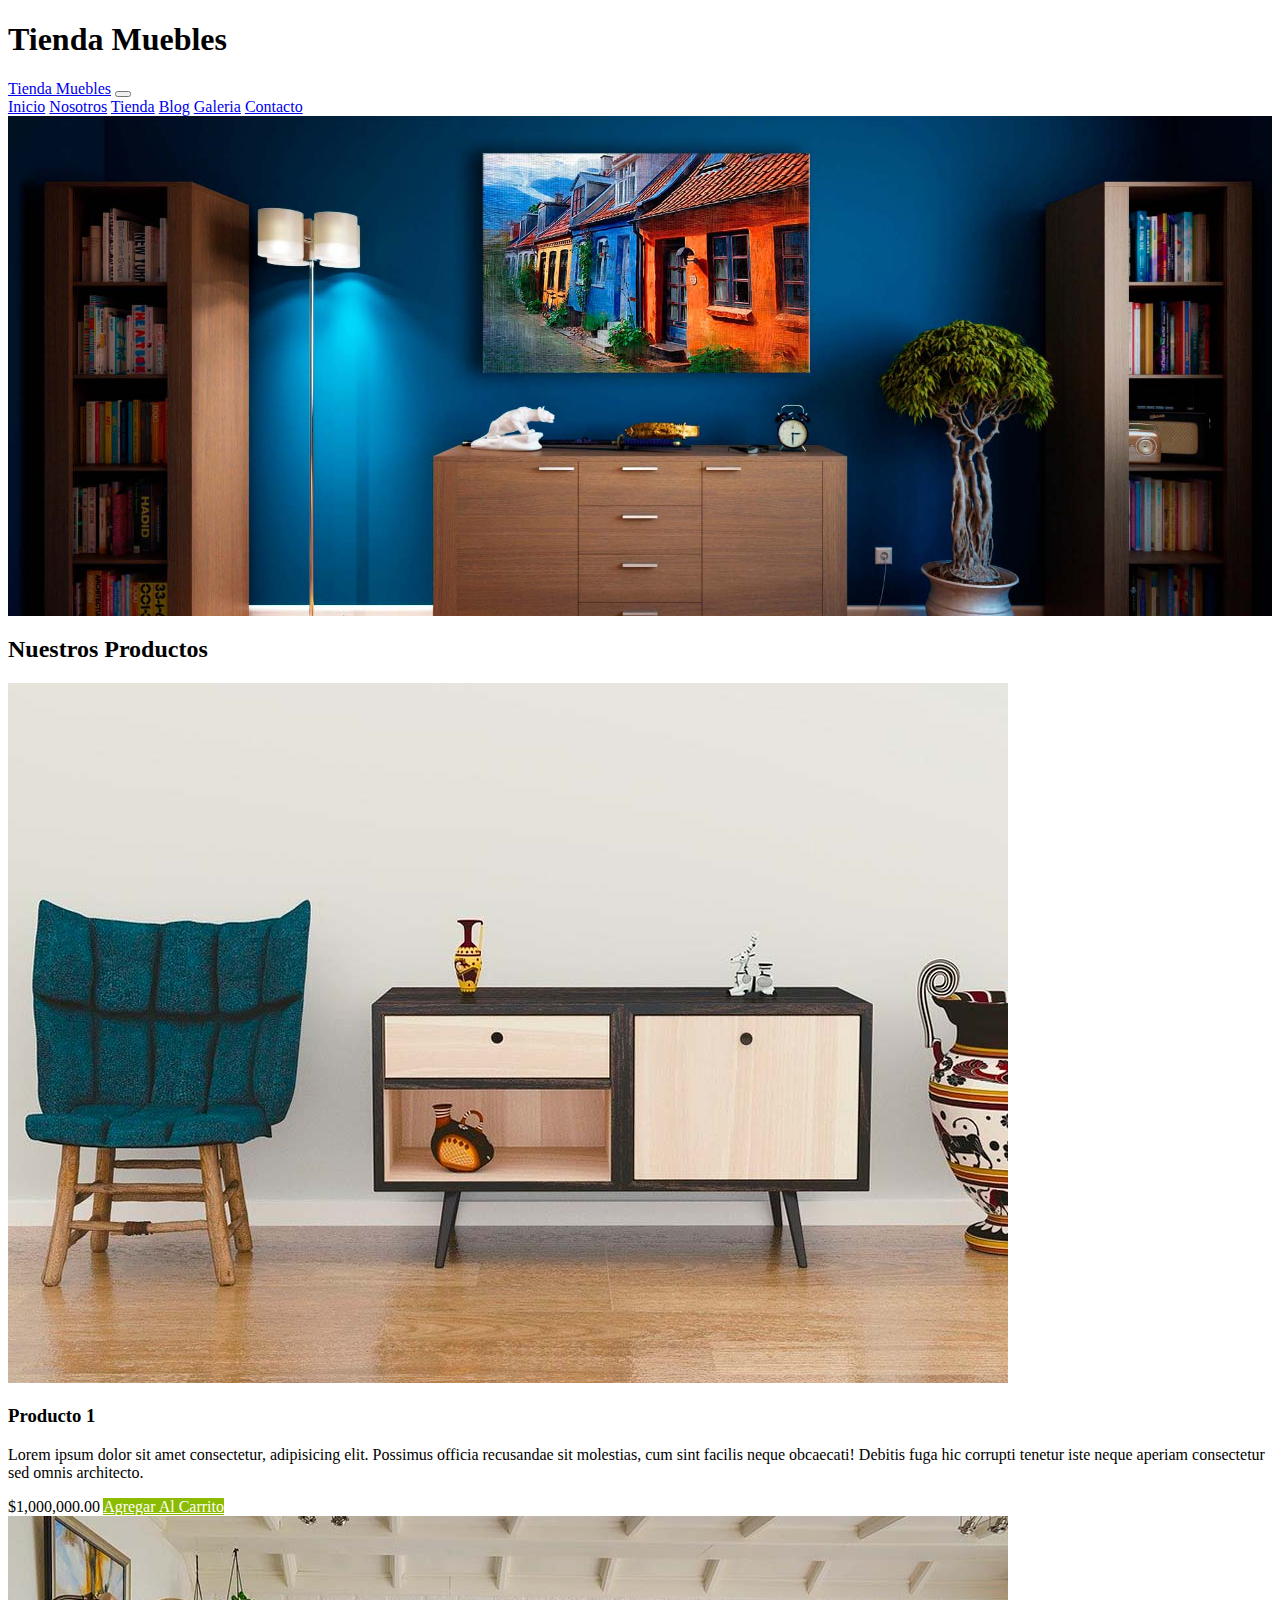
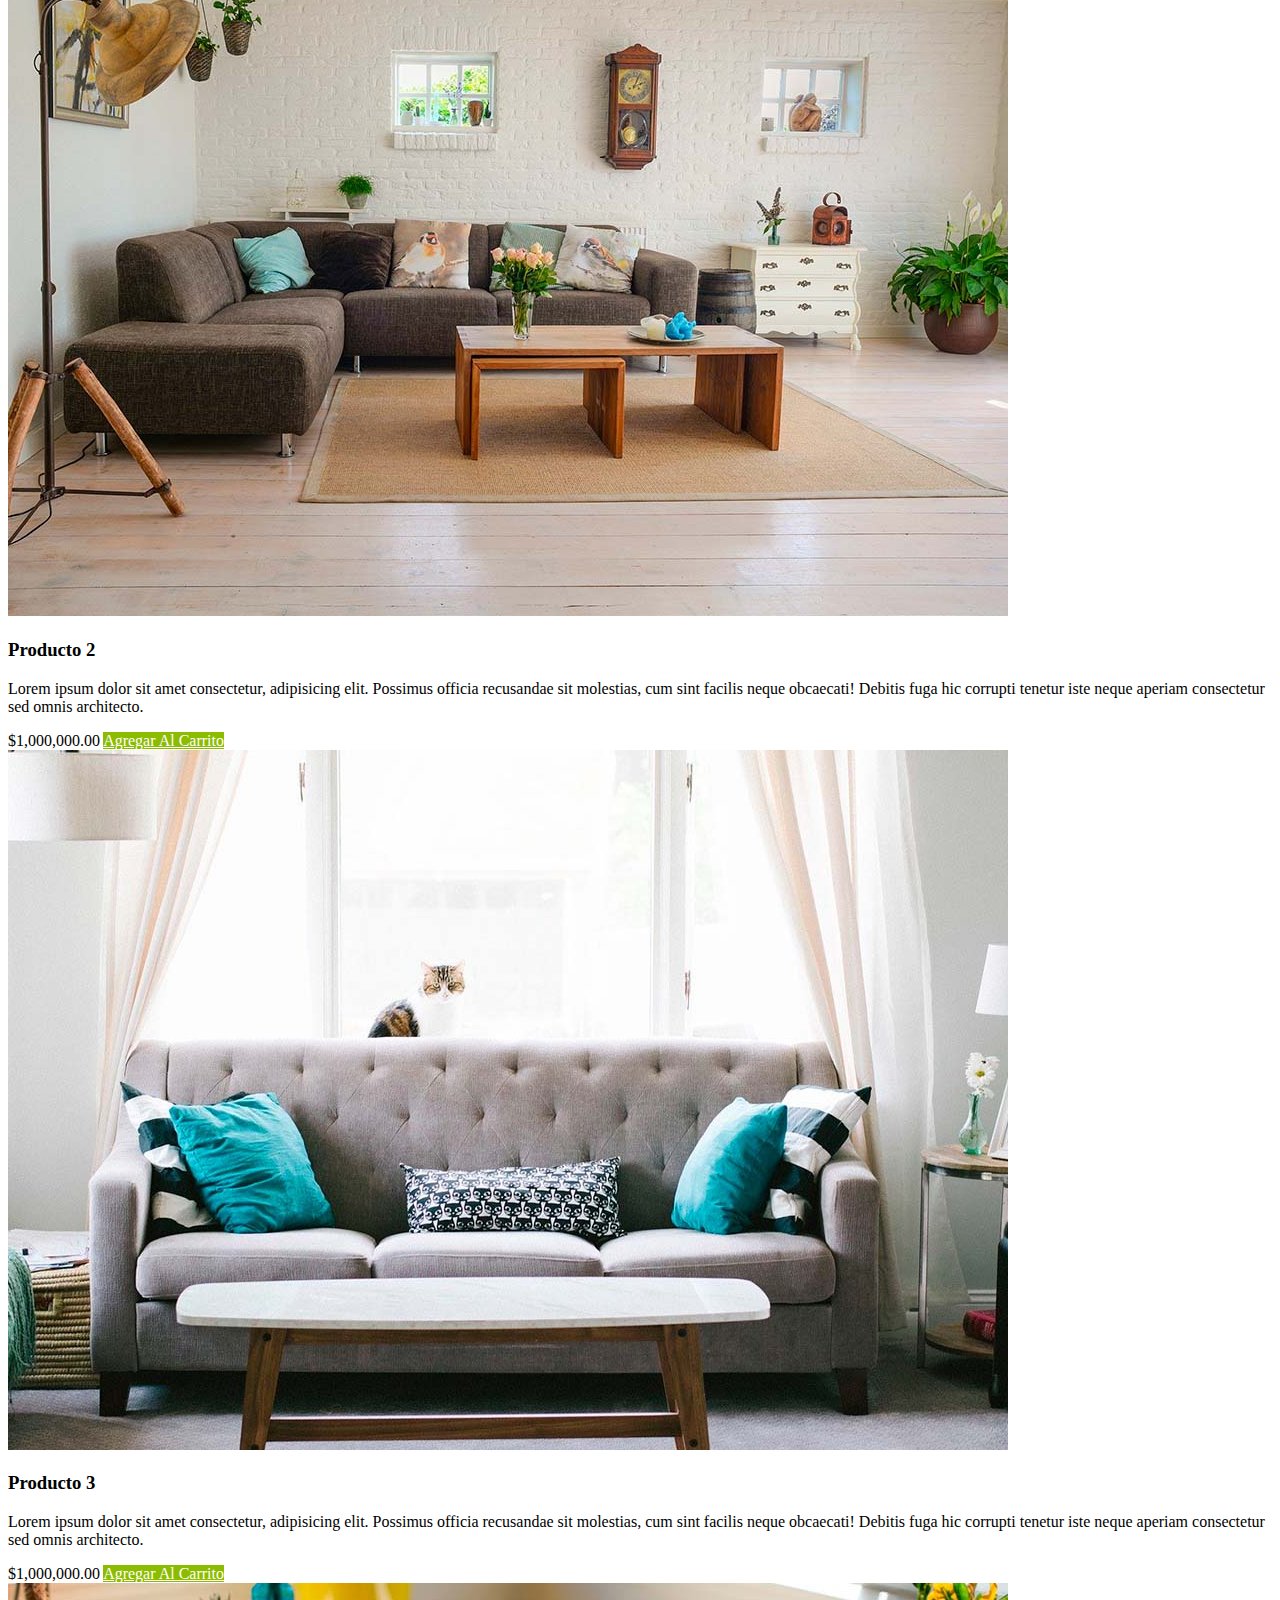
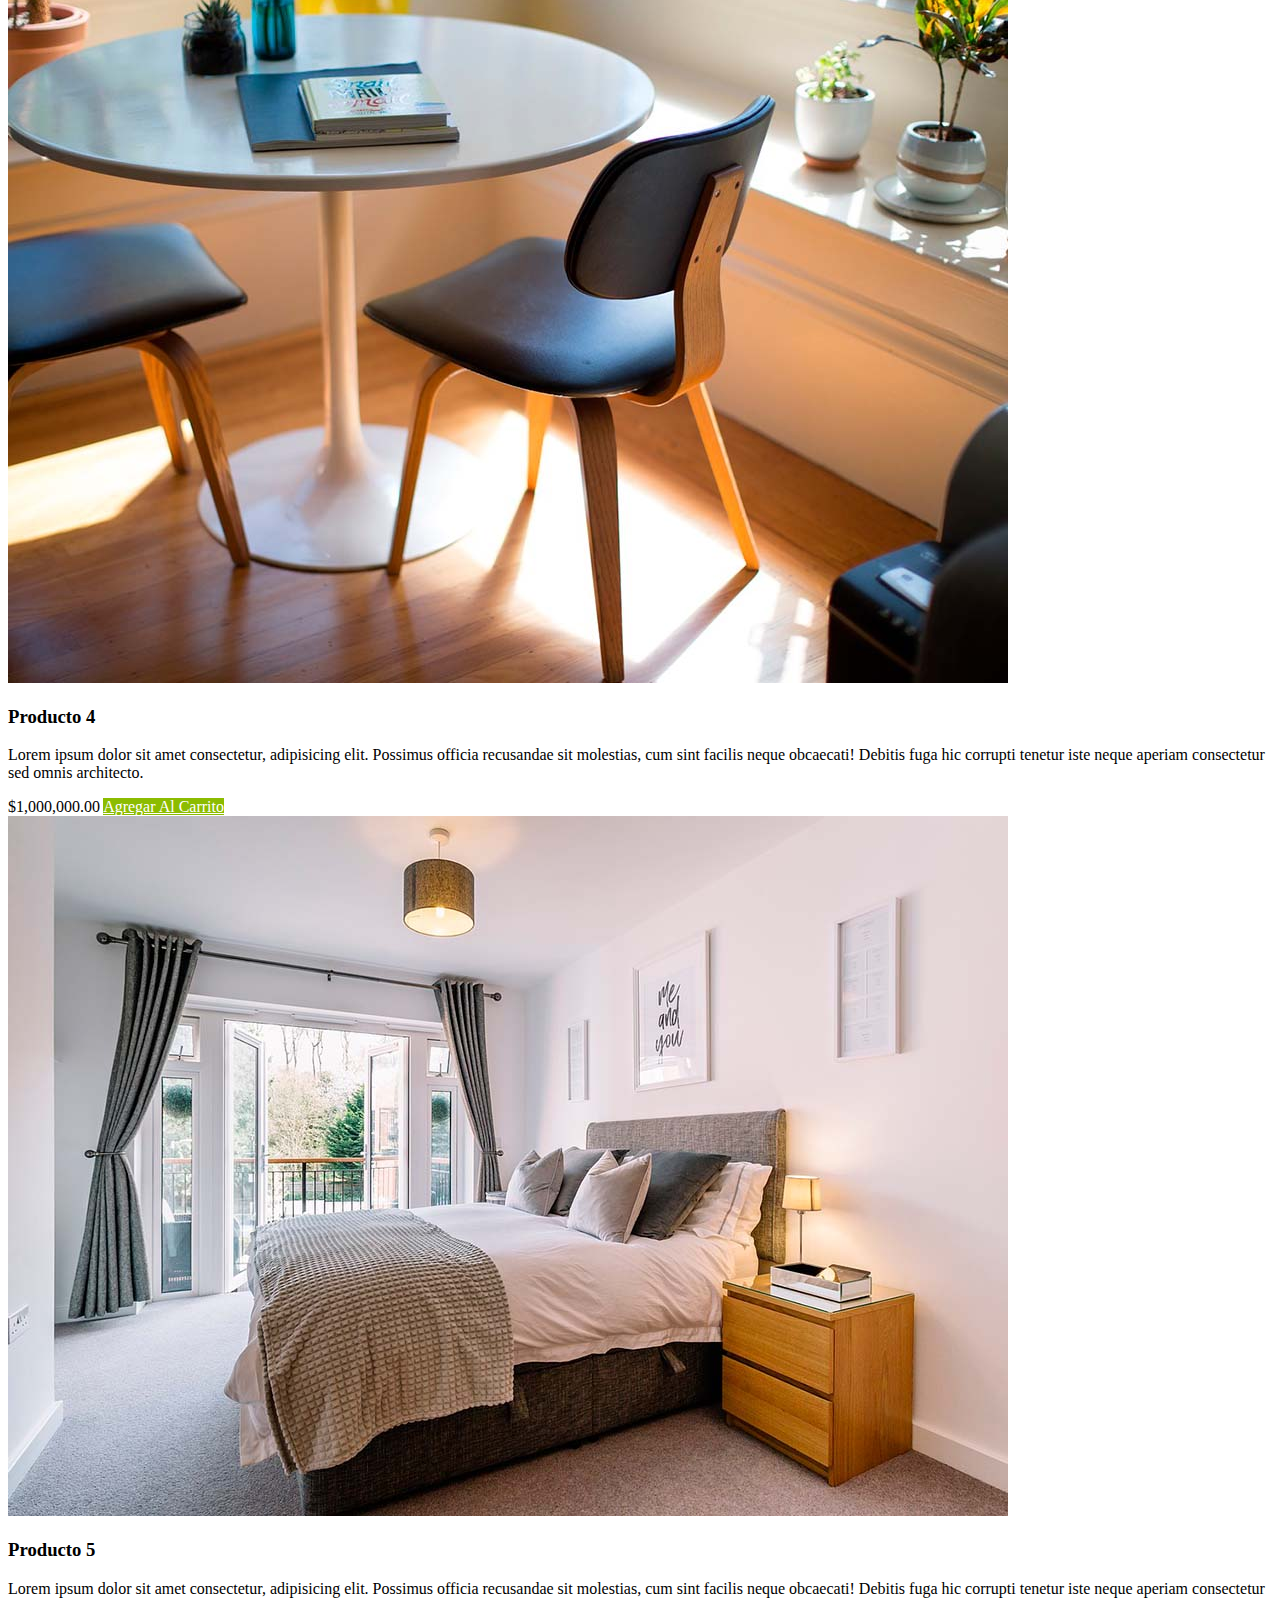
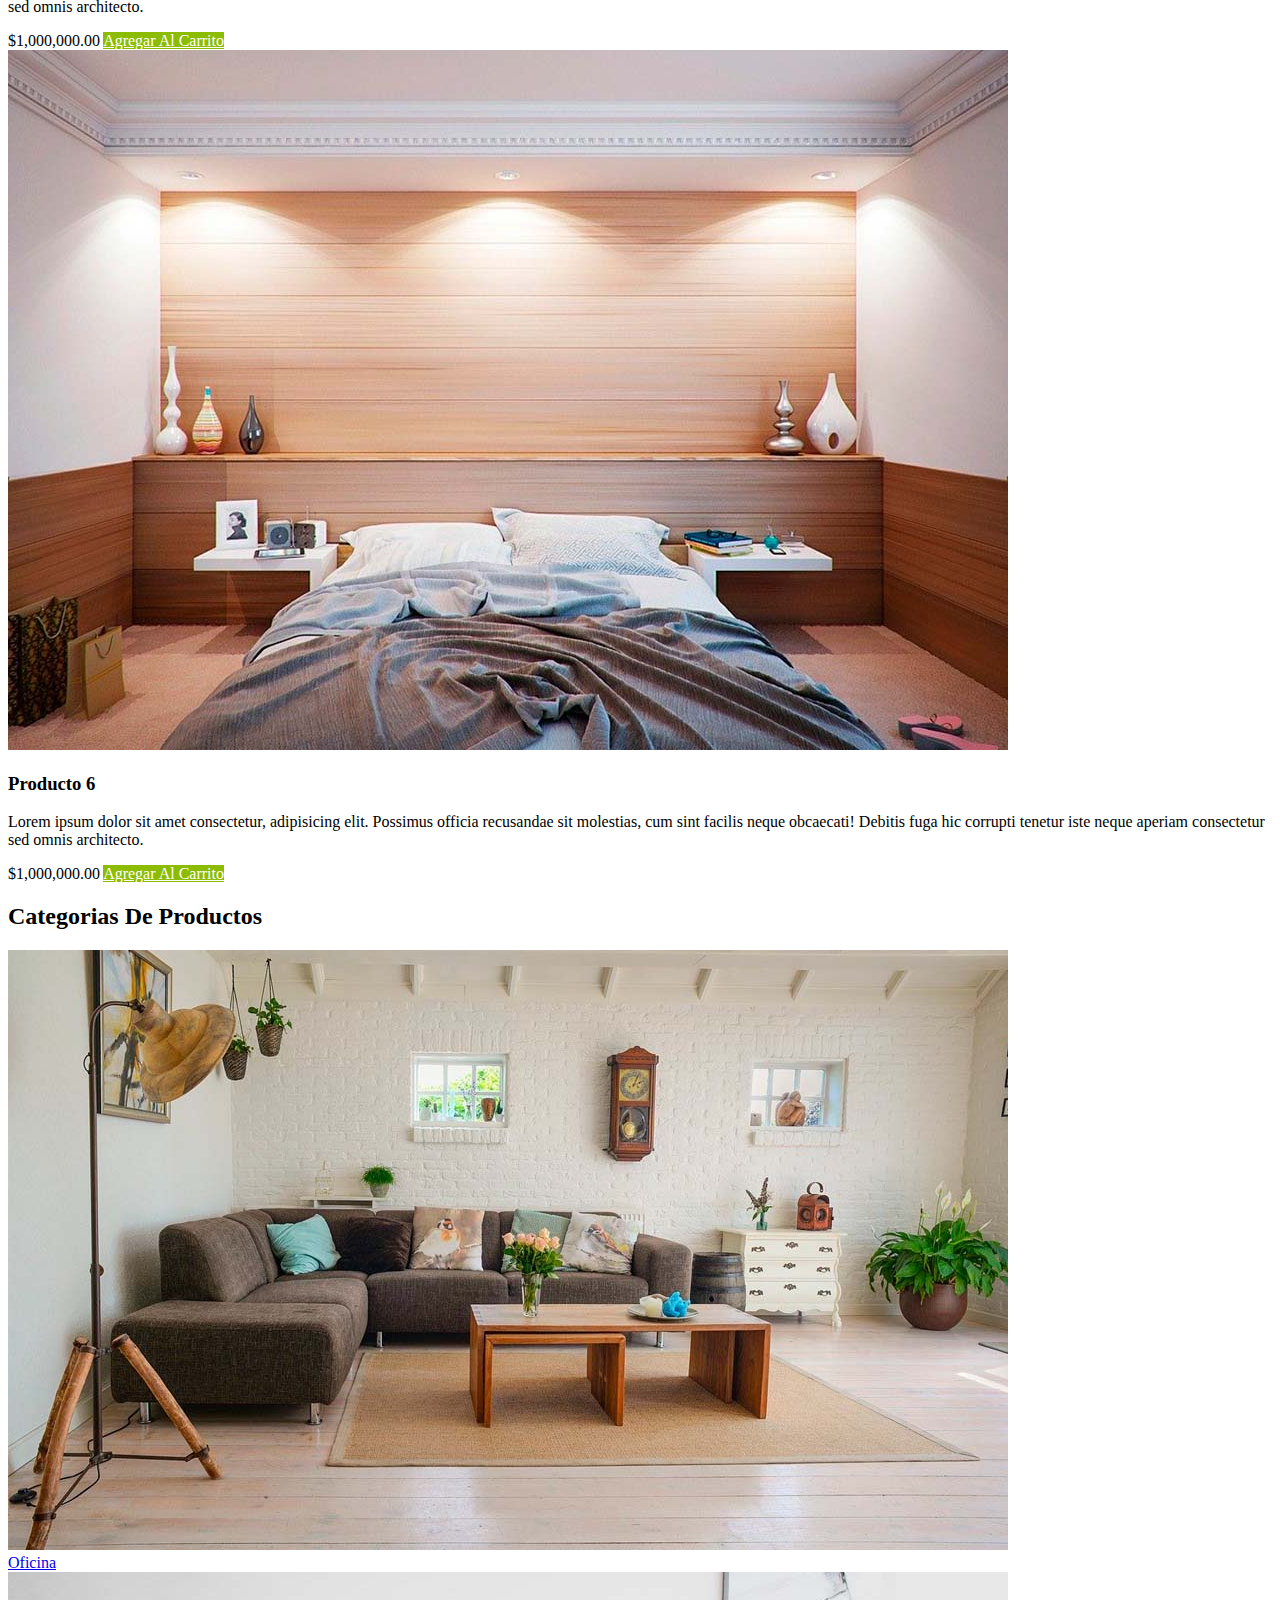
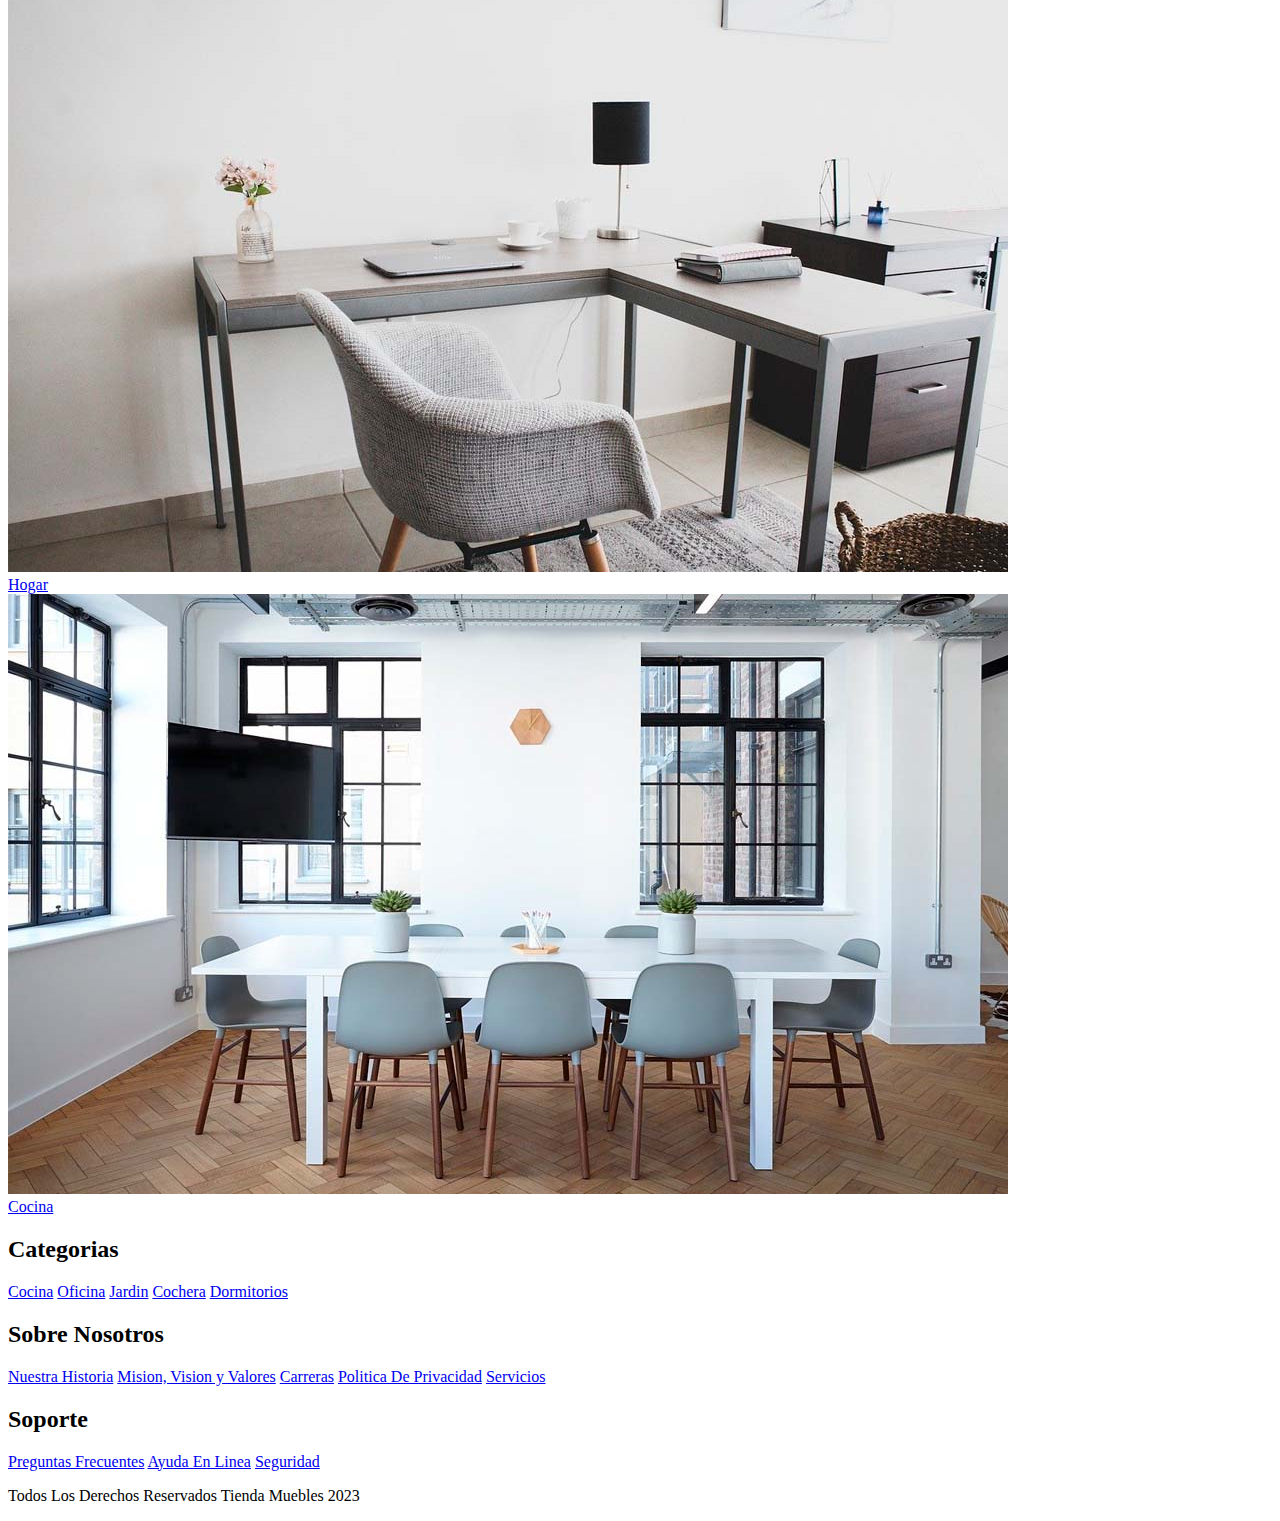
<file: index.html>
<!DOCTYPE html>
<html lang="en">
  <head>
    <meta charset="utf-8" />
    <meta name="viewport" content="width=device-width, initial-scale=1" />
    <title>Tienda Muebles</title>
    <link
      href="https://cdn.jsdelivr.net/npm/bootstrap@5.2.3/dist/css/bootstrap.min.css"
      rel="stylesheet"
      integrity="sha384-rbsA2VBKQhggwzxH7pPCaAqO46MgnOM80zW1RWuH61DGLwZJEdK2Kadq2F9CUG65"
      crossorigin="anonymous"
    />
    <link rel="stylesheet" href="styles.css">
  </head>

   <body>

    <header>
    <h1 class="text-center py-3">Tienda <span class="text-primary">Muebles</span></h1>

    </header>

 <div class="border-top py-4">
  <div class="navbar navbar-expand-lg container navbar-light  ">

    <a href="#" class="navbar-brand text-primary fs-2 p-2 d-lg-none">Tienda Muebles</a>
    <button class="navbar-toggler" type="button" data-bs-toggle="collapse" data-bs-target="#navegacion">
        <span class="navbar-toggler-icon"></span>
    </button>

    <div class="collapse navbar-collapse" id="navegacion">
      <nav class="navbar-nav text-center d-flex flex-md-row justify-content-md-between fs-2 ">
        <a href="index.html" class="text-dark text-decoration-none px-5">Inicio</a>
        <a href="nosotros.html" class="text-dark text-decoration-none px-5">Nosotros</a>
        <a href="tienda.html" class="text-dark text-decoration-none px-5">Tienda</a>
        <a href="blog.html" class="text-dark text-decoration-none px-5">Blog</a>
        <a href="galeria.html" class="text-dark text-decoration-none px-5">Galeria</a>
        <a href="contacto.html" class="text-dark text-decoration-none px-5">Contacto</a>
      </nav>
    </div>
  </div>
 </div>

 <div class="hero">
 </div>
 <main class="container py-5">
    <h2 class="text-center pb-5">Nuestros Productos</h2>

    <section class="row g-0 producto mb-4">
      <div class="col-md-8  "><img src="img/producto1.jpg" alt="producto1" class="img-fluid"></div>
      <div class="col-md-4 text-center p-5 bg-primary text-white fs-5 d-flex flex-column justify-content-md-center">
        <h3>Producto 1</h3>
        <p>Lorem ipsum dolor sit amet consectetur, adipisicing elit. Possimus officia recusandae sit molestias, cum sint facilis neque obcaecati! Debitis fuga hic corrupti tenetur iste neque aperiam consectetur sed omnis architecto.</p>
        <span class="pb-3">$1,000,000.00</span>
        <a href="#" class="btn btn-green w-100">Agregar Al Carrito</a>
      </div>
    </section>

    <section class="row">
      <div class="col-md-6 mb-3">
        <div class="card">
      <div class="col-md-8 w-100"><img src="img/producto2.jpg" alt="producto1" class="img-fluid"></div>
            
          <div class="card-body p-4 bg-primary text-white text-center">
            <h3 class="card-title">Producto 2</h3>
          <p class="card-description">Lorem ipsum dolor sit amet consectetur, adipisicing elit. Possimus officia recusandae sit molestias, cum sint facilis neque obcaecati! Debitis fuga hic corrupti tenetur iste neque aperiam consectetur sed omnis architecto.</p>
          <span class="pb-3">$1,000,000.00</span>
          <a href="#" class="btn btn-green w-100">Agregar Al Carrito</a>
          </div>
        </div>
      </div>
      <div class="col-md-6">
        <div class="card">
          <div class="col-md-8 w-100"><img src="img/producto3.jpg" alt="producto1" class="img-fluid"></div>
                
              <div class="card-body p-4 bg-primary text-white text-center">
                <h3 class="card-title">Producto 3</h3>
              <p class="card-description">Lorem ipsum dolor sit amet consectetur, adipisicing elit. Possimus officia recusandae sit molestias, cum sint facilis neque obcaecati! Debitis fuga hic corrupti tenetur iste neque aperiam consectetur sed omnis architecto.</p>
              <span class="pb-3">$1,000,000.00</span>
              <a href="#" class="btn btn-green w-100">Agregar Al Carrito</a>
              </div>
            </div>
          </div>
      </div>
    </section>

    <section class="row">
      <div class="col-md-4 mb-3">
        <div class="card">
          <div class="col-md-8 w-100"><img src="img/producto4.jpg" alt="producto1" class="img-fluid"></div>
                
              <div class="card-body p-4 bg-primary text-white text-center">
                <h3 class="card-title">Producto 4</h3>
              <p class="card-description">Lorem ipsum dolor sit amet consectetur, adipisicing elit. Possimus officia recusandae sit molestias, cum sint facilis neque obcaecati! Debitis fuga hic corrupti tenetur iste neque aperiam consectetur sed omnis architecto.</p>
              <span class="pb-3">$1,000,000.00</span>
              <a href="#" class="btn btn-green w-100">Agregar Al Carrito</a>
              </div>
            </div>
          </div>
      </div>
      <div class="col-md-4 mb-3">
        <div class="card">
          <div class="col-md-8 w-100"><img src="img/producto5.jpg" alt="producto1" class="img-fluid"></div>
                
              <div class="card-body p-4 bg-primary text-white text-center">
                <h3 class="card-title">Producto 5</h3>
              <p class="card-description">Lorem ipsum dolor sit amet consectetur, adipisicing elit. Possimus officia recusandae sit molestias, cum sint facilis neque obcaecati! Debitis fuga hic corrupti tenetur iste neque aperiam consectetur sed omnis architecto.</p>
              <span class="pb-3">$1,000,000.00</span>
              <a href="#" class="btn btn-green w-100">Agregar Al Carrito</a>
              </div>
            </div>
          </div>
      </div>
      <div class="col-md-4 mb-3">
        <div class="card">
          <div class="col-md-8 w-100"><img src="img/producto6.jpg" alt="producto1" class="img-fluid"></div>
                
              <div class="card-body p-4 bg-primary text-white text-center">
                <h3 class="card-title">Producto 6</h3>
              <p class="card-description">Lorem ipsum dolor sit amet consectetur, adipisicing elit. Possimus officia recusandae sit molestias, cum sint facilis neque obcaecati! Debitis fuga hic corrupti tenetur iste neque aperiam consectetur sed omnis architecto.</p>
              <span class="pb-3">$1,000,000.00</span>
              <a href="#" class="btn btn-green w-100">Agregar Al Carrito</a>
              </div>
            </div>
          </div>
      </div>
    </section>
 </main>

 <section class="container-lg">

  <h2 class="text-center fs-2 pb-5">Categorias De Productos</h2>

  <div class="row">
    <div class="col-md-4">
      <div class="categoria">
        <img src="./img/categoria1.jpg" alt="categoria" class="img-fluid">
      </div>
      <a href="#" class="text-dark d-block text-decoration-none fs-3 text-center py-3">Oficina</a>
    </div>
    <div class="col-md-4">
      <div class="categoria">
        <img src="./img/categoria2.jpg" alt="categoria" class="img-fluid">
      </div>
      <a href="#" class="text-dark d-block text-decoration-none fs-3 text-center py-3">Hogar</a>
    </div>
   
    <div class="col-md-4">
      <div class="categoria">
        <img src="./img/categoria3.jpg" alt="categoria" class="img-fluid">
      </div>
      <a href="#" class="text-dark d-block text-decoration-none fs-3 text-center py-3">Cocina</a>
    </div>
   
   
  </div>

 </section>

 <footer class="container-lg pt-4 ">
  <div class="row">
    <div class="col-md-4">
      <h2 class="text-center">Categorias</h2>

      <nav class="navbar-nav">
        <a href="#" class="navbar-link text-decoration-none text-dark fs-4 text-center">Cocina</a>
        <a href="#" class="navbar-link text-decoration-none text-dark fs-4 text-center">Oficina</a>
        <a href="#" class="navbar-link text-decoration-none text-dark fs-4 text-center">Jardin</a>
        <a href="#" class="navbar-link text-decoration-none text-dark fs-4 text-center">Cochera</a>
        <a href="#" class="navbar-link text-decoration-none text-dark fs-4 text-center">Dormitorios</a>
      </nav>
    </div>
    <div class="col-md-4">
      <h2 class="text-center">Sobre Nosotros</h2>
      <nav class="navbar-nav">
        <a href="#" class="navbar-link text-decoration-none text-dark fs-4 text-center">Nuestra Historia</a>
        <a href="#" class="navbar-link text-decoration-none text-dark fs-4 text-center">Mision, Vision y Valores</a>
        <a href="#" class="navbar-link text-decoration-none text-dark fs-4 text-center">Carreras</a>
        <a href="#" class="navbar-link text-decoration-none text-dark fs-4 text-center">Politica De Privacidad</a>
        <a href="#" class="navbar-link text-decoration-none text-dark fs-4 text-center">Servicios</a>
      </nav>
    </div>
    <div class="col-md-4">
      <h2 class="text-center">Soporte</h2>
      <nav class="navbar-nav">
        <a href="#" class="navbar-link text-decoration-none text-dark fs-4 text-center">Preguntas Frecuentes</a>
        <a href="#" class="navbar-link text-decoration-none text-dark fs-4 text-center">Ayuda En Linea</a>
        <a href="#" class="navbar-link text-decoration-none text-dark fs-4 text-center">Seguridad</a>
        
      </nav>
    </div>
  </div>
  <p class="text-center fs-4 text-dark fw-bold">Todos Los Derechos Reservados Tienda Muebles 2023</p>
 </footer>
 
   </body>

    

    <script
      src="https://cdn.jsdelivr.net/npm/bootstrap@5.2.3/dist/js/bootstrap.bundle.min.js"
      integrity="sha384-kenU1KFdBIe4zVF0s0G1M5b4hcpxyD9F7jL+jjXkk+Q2h455rYXK/7HAuoJl+0I4"
      crossorigin="anonymous"
    ></script>
  </body>
</html>
</file>
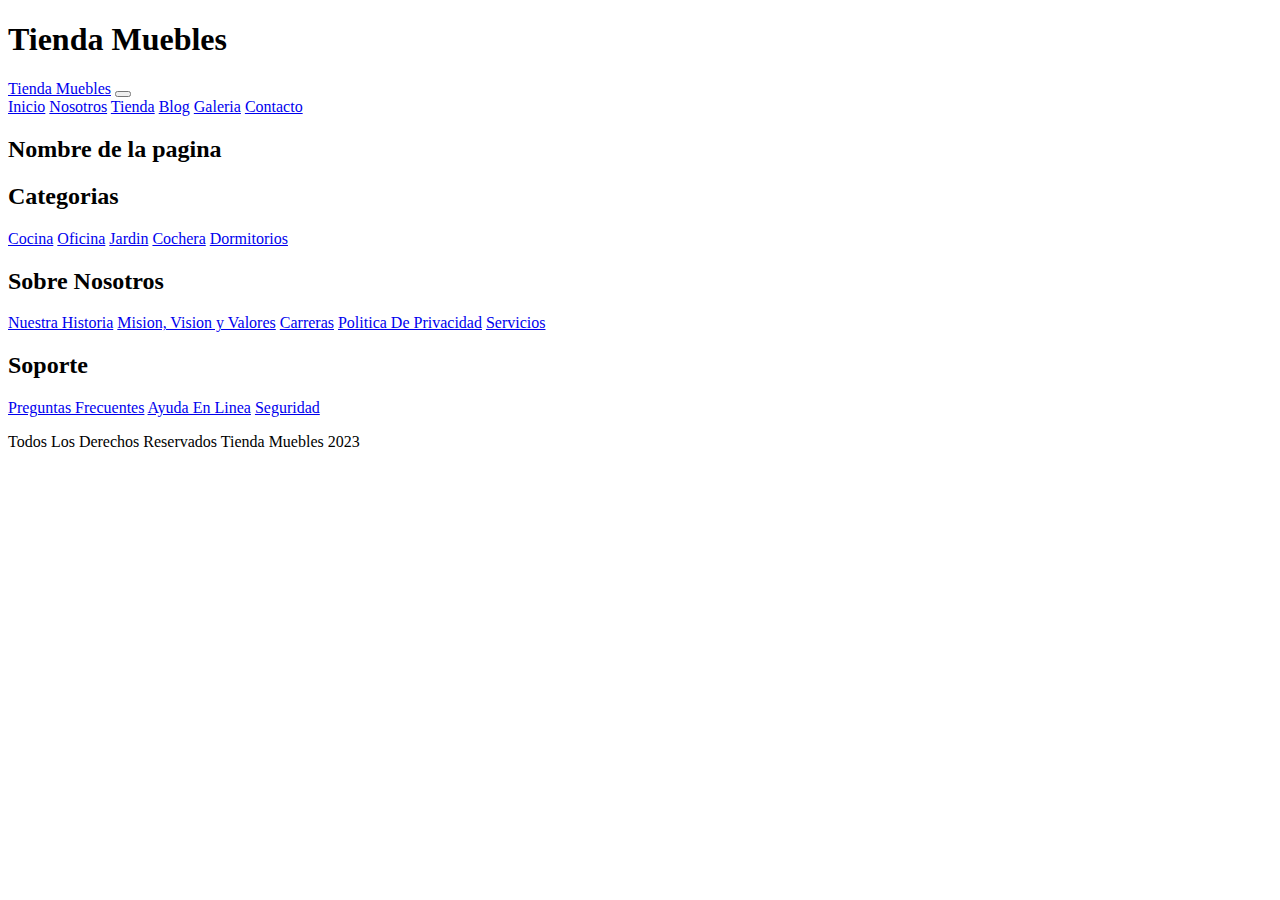
<file: base.html>
<!DOCTYPE html>
<html lang="en">
  <head>
    <meta charset="utf-8" />
    <meta name="viewport" content="width=device-width, initial-scale=1" />
    <title>Nombre Pagina</title>
    <link
      href="https://cdn.jsdelivr.net/npm/bootstrap@5.2.3/dist/css/bootstrap.min.css"
      rel="stylesheet"
      integrity="sha384-rbsA2VBKQhggwzxH7pPCaAqO46MgnOM80zW1RWuH61DGLwZJEdK2Kadq2F9CUG65"
      crossorigin="anonymous"
    />
    <link rel="stylesheet" href="styles.css">
  </head>

   <body>

    <header>
    <h1 class="text-center py-3">Tienda <span class="text-primary">Muebles</span></h1>

    </header>

 <div class="border-top py-4">
  <div class="navbar navbar-expand-lg container navbar-light  ">

    <a href="#" class="navbar-brand text-primary fs-2 p-2 d-lg-none">Tienda Muebles</a>
    <button class="navbar-toggler" type="button" data-bs-toggle="collapse" data-bs-target="#navegacion">
        <span class="navbar-toggler-icon"></span>
    </button>

    <div class="collapse navbar-collapse" id="navegacion">
      <nav class="navbar-nav text-center d-flex flex-md-row justify-content-md-between fs-2 ">
        <a href="index.html" class="text-dark text-decoration-none px-5">Inicio</a>
        <a href="nosotros.html" class="text-dark text-decoration-none px-5">Nosotros</a>
        <a href="tienda.html" class="text-dark text-decoration-none px-5">Tienda</a>
        <a href="blog.html" class="text-dark text-decoration-none px-5">Blog</a>
        <a href="galeria.html" class="text-dark text-decoration-none px-5">Galeria</a>
        <a href="contacto.html" class="text-dark text-decoration-none px-5">Contacto</a>
      </nav>
    </div>
  </div>
 </div>


 </div>
 <main class="container py-5">
    <h2 class="text-center pb-5">Nombre de la pagina</h2>

   
 </main>

 

 <footer class="container-lg pt-4 ">
  <div class="row">
    <div class="col-md-4">
      <h2 class="text-center">Categorias</h2>

      <nav class="navbar-nav">
        <a href="#" class="navbar-link text-decoration-none text-dark fs-4 text-center">Cocina</a>
        <a href="#" class="navbar-link text-decoration-none text-dark fs-4 text-center">Oficina</a>
        <a href="#" class="navbar-link text-decoration-none text-dark fs-4 text-center">Jardin</a>
        <a href="#" class="navbar-link text-decoration-none text-dark fs-4 text-center">Cochera</a>
        <a href="#" class="navbar-link text-decoration-none text-dark fs-4 text-center">Dormitorios</a>
      </nav>
    </div>
    <div class="col-md-4">
      <h2 class="text-center">Sobre Nosotros</h2>
      <nav class="navbar-nav">
        <a href="#" class="navbar-link text-decoration-none text-dark fs-4 text-center">Nuestra Historia</a>
        <a href="#" class="navbar-link text-decoration-none text-dark fs-4 text-center">Mision, Vision y Valores</a>
        <a href="#" class="navbar-link text-decoration-none text-dark fs-4 text-center">Carreras</a>
        <a href="#" class="navbar-link text-decoration-none text-dark fs-4 text-center">Politica De Privacidad</a>
        <a href="#" class="navbar-link text-decoration-none text-dark fs-4 text-center">Servicios</a>
      </nav>
    </div>
    <div class="col-md-4">
      <h2 class="text-center">Soporte</h2>
      <nav class="navbar-nav">
        <a href="#" class="navbar-link text-decoration-none text-dark fs-4 text-center">Preguntas Frecuentes</a>
        <a href="#" class="navbar-link text-decoration-none text-dark fs-4 text-center">Ayuda En Linea</a>
        <a href="#" class="navbar-link text-decoration-none text-dark fs-4 text-center">Seguridad</a>
        
      </nav>
    </div>
  </div>
  <p class="text-center fs-4 text-dark fw-bold">Todos Los Derechos Reservados Tienda Muebles 2023</p>
 </footer>
 
   </body>

    

    <script
      src="https://cdn.jsdelivr.net/npm/bootstrap@5.2.3/dist/js/bootstrap.bundle.min.js"
      integrity="sha384-kenU1KFdBIe4zVF0s0G1M5b4hcpxyD9F7jL+jjXkk+Q2h455rYXK/7HAuoJl+0I4"
      crossorigin="anonymous"
    ></script>
  </body>
</html>
</file>
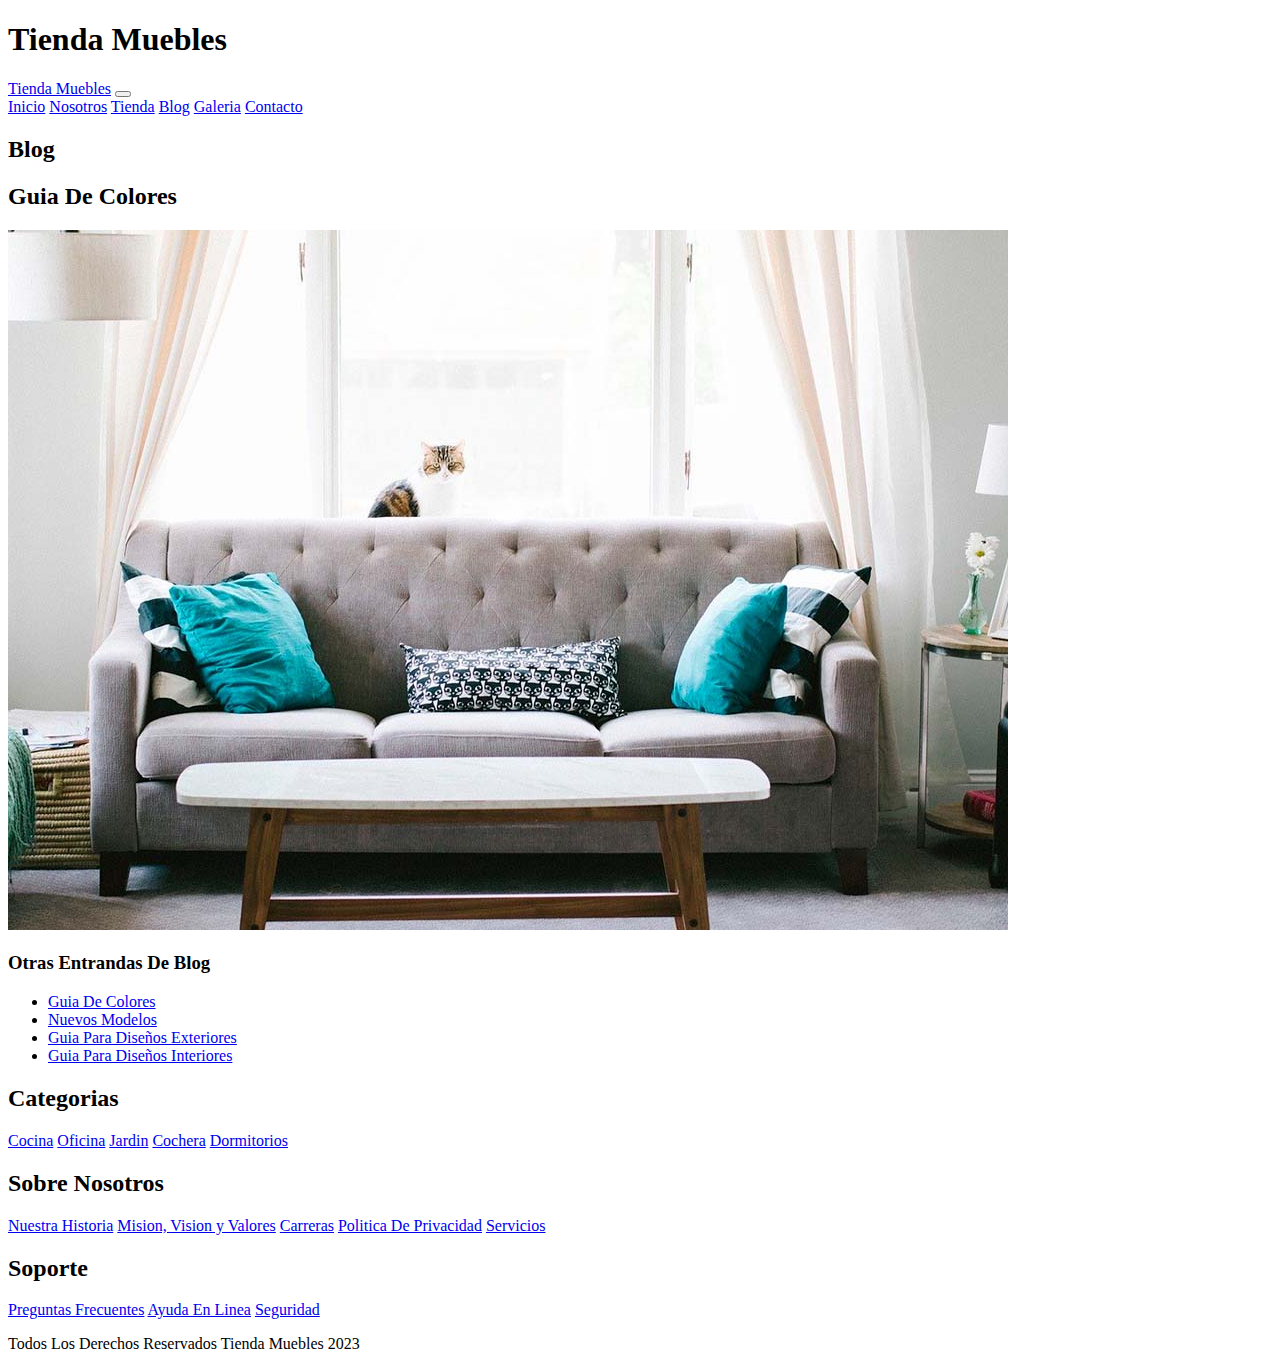
<file: blog.html>
<!DOCTYPE html>
<html lang="en">
  <head>
    <meta charset="utf-8" />
    <meta name="viewport" content="width=device-width, initial-scale=1" />
    <title>Nombre Pagina</title>
    <link
      href="https://cdn.jsdelivr.net/npm/bootstrap@5.2.3/dist/css/bootstrap.min.css"
      rel="stylesheet"
      integrity="sha384-rbsA2VBKQhggwzxH7pPCaAqO46MgnOM80zW1RWuH61DGLwZJEdK2Kadq2F9CUG65"
      crossorigin="anonymous"
    />
    <link rel="stylesheet" href="styles.css">
  </head>

   <body>

    <header>
    <h1 class="text-center py-3">Tienda <span class="text-primary">Muebles</span></h1>

    </header>

 <div class="border-top py-4">
  <div class="navbar navbar-expand-lg container navbar-light  ">

    <a href="#" class="navbar-brand text-primary fs-2 p-2 d-lg-none">Tienda Muebles</a>
    <button class="navbar-toggler" type="button" data-bs-toggle="collapse" data-bs-target="#navegacion">
        <span class="navbar-toggler-icon"></span>
    </button>

    <div class="collapse navbar-collapse" id="navegacion">
      <nav class="navbar-nav text-center d-flex flex-md-row justify-content-md-between fs-2 ">
        <a href="index.html" class="text-dark text-decoration-none px-5">Inicio</a>
        <a href="nosotros.html" class="text-dark text-decoration-none px-5">Nosotros</a>
        <a href="tienda.html" class="text-dark text-decoration-none px-5">Tienda</a>
        <a href="blog.html" class="text-dark text-decoration-none px-5">Blog</a>
        <a href="galeria.html" class="text-dark text-decoration-none px-5">Galeria</a>
        <a href="contacto.html" class="text-dark text-decoration-none px-5">Contacto</a>
      </nav>
    </div>
  </div>
 </div>


 </div>
 <main class="container py-5">
    <h2 class="text-center pb-5">Blog</h2>

    <section class="row">
        <section class="col-md-8">
        <h2>Guia De Colores</h2>
        <img src="./img/producto3.jpg" alt="blog" class="img-fluid">

        </section>

        <aside class="col-md-4">
            <h3>Otras Entrandas De Blog</h3>

            <nav class="navbar">
                <ul class="navbar-nav">
                    <li class="navbar-item"><a href="#" class="navbar-link">Guia De Colores</a></li>
                    <li class="navbar-item"><a href="#" class="navbar-link">Nuevos Modelos</a></li>
                    <li class="navbar-item"><a href="#" class="navbar-link">Guia Para Diseños Exteriores</a></li>
                    <li class="navbar-item"><a href="#" class="navbar-link">Guia Para Diseños Interiores</a></li>
                </ul>
            </nav>
        </aside>
    </section>

   
 </main>

 

 <footer class="container-lg pt-4 ">
  <div class="row">
    <div class="col-md-4">
      <h2 class="text-center">Categorias</h2>

      <nav class="navbar-nav">
        <a href="#" class="navbar-link text-decoration-none text-dark fs-4 text-center">Cocina</a>
        <a href="#" class="navbar-link text-decoration-none text-dark fs-4 text-center">Oficina</a>
        <a href="#" class="navbar-link text-decoration-none text-dark fs-4 text-center">Jardin</a>
        <a href="#" class="navbar-link text-decoration-none text-dark fs-4 text-center">Cochera</a>
        <a href="#" class="navbar-link text-decoration-none text-dark fs-4 text-center">Dormitorios</a>
      </nav>
    </div>
    <div class="col-md-4">
      <h2 class="text-center">Sobre Nosotros</h2>
      <nav class="navbar-nav">
        <a href="#" class="navbar-link text-decoration-none text-dark fs-4 text-center">Nuestra Historia</a>
        <a href="#" class="navbar-link text-decoration-none text-dark fs-4 text-center">Mision, Vision y Valores</a>
        <a href="#" class="navbar-link text-decoration-none text-dark fs-4 text-center">Carreras</a>
        <a href="#" class="navbar-link text-decoration-none text-dark fs-4 text-center">Politica De Privacidad</a>
        <a href="#" class="navbar-link text-decoration-none text-dark fs-4 text-center">Servicios</a>
      </nav>
    </div>
    <div class="col-md-4">
      <h2 class="text-center">Soporte</h2>
      <nav class="navbar-nav">
        <a href="#" class="navbar-link text-decoration-none text-dark fs-4 text-center">Preguntas Frecuentes</a>
        <a href="#" class="navbar-link text-decoration-none text-dark fs-4 text-center">Ayuda En Linea</a>
        <a href="#" class="navbar-link text-decoration-none text-dark fs-4 text-center">Seguridad</a>
        
      </nav>
    </div>
  </div>
  <p class="text-center fs-4 text-dark fw-bold">Todos Los Derechos Reservados Tienda Muebles 2023</p>
 </footer>
 
   </body>

    

    <script
      src="https://cdn.jsdelivr.net/npm/bootstrap@5.2.3/dist/js/bootstrap.bundle.min.js"
      integrity="sha384-kenU1KFdBIe4zVF0s0G1M5b4hcpxyD9F7jL+jjXkk+Q2h455rYXK/7HAuoJl+0I4"
      crossorigin="anonymous"
    ></script>
  </body>
</html>
</file>
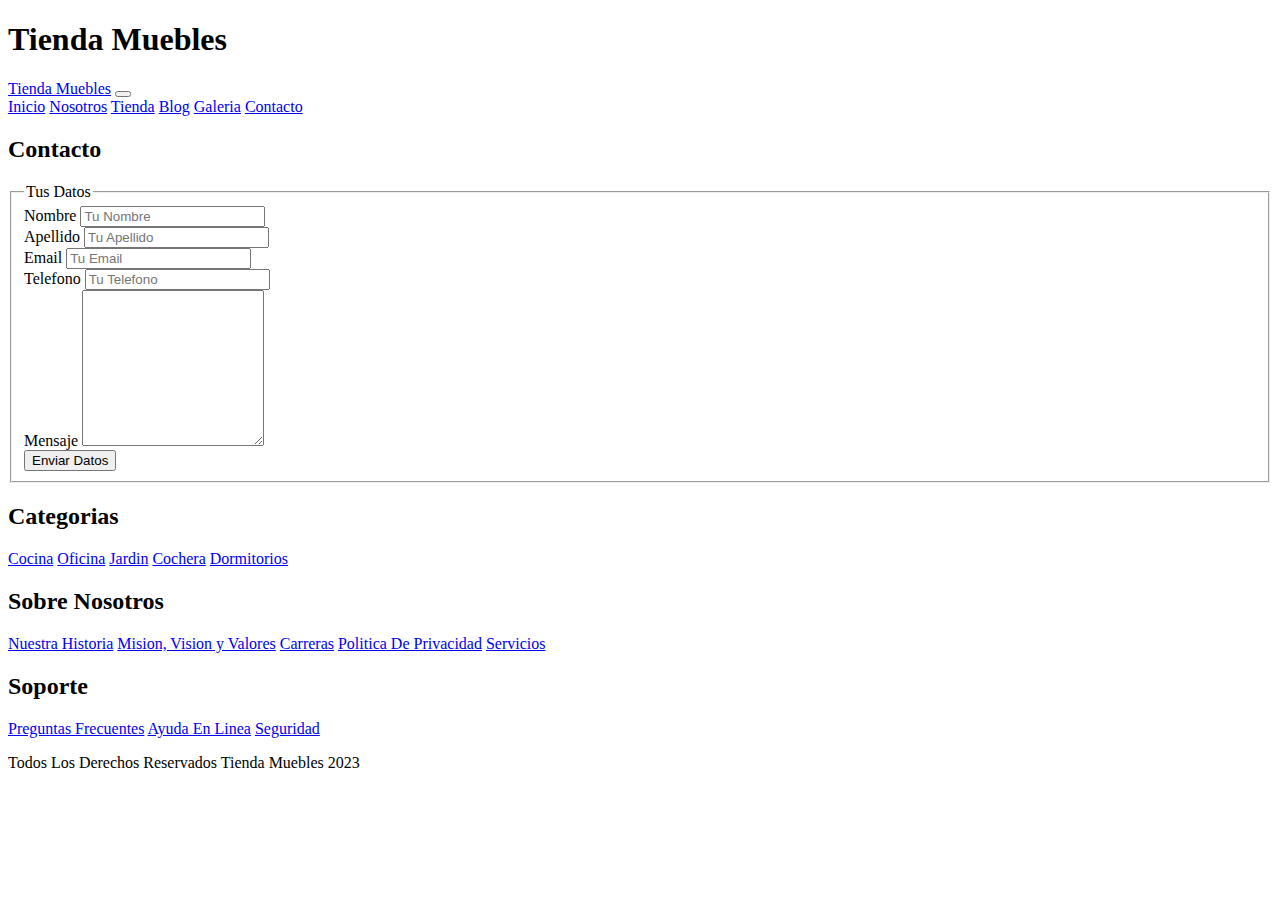
<file: contacto.html>
<!DOCTYPE html>
<html lang="en">
  <head>
    <meta charset="utf-8" />
    <meta name="viewport" content="width=device-width, initial-scale=1" />
    <title>Nombre Pagina</title>
    <link
      href="https://cdn.jsdelivr.net/npm/bootstrap@5.2.3/dist/css/bootstrap.min.css"
      rel="stylesheet"
      integrity="sha384-rbsA2VBKQhggwzxH7pPCaAqO46MgnOM80zW1RWuH61DGLwZJEdK2Kadq2F9CUG65"
      crossorigin="anonymous"
    />
    <link rel="stylesheet" href="styles.css">
  </head>

   <body>

    <header>
    <h1 class="text-center py-3">Tienda <span class="text-primary">Muebles</span></h1>

    </header>

 <div class="border-top py-4">
  <div class="navbar navbar-expand-lg container navbar-light  ">

    <a href="#" class="navbar-brand text-primary fs-2 p-2 d-lg-none">Tienda Muebles</a>
    <button class="navbar-toggler" type="button" data-bs-toggle="collapse" data-bs-target="#navegacion">
        <span class="navbar-toggler-icon"></span>
    </button>

    <div class="collapse navbar-collapse" id="navegacion">
      <nav class="navbar-nav text-center d-flex flex-md-row justify-content-md-between fs-2 ">
        <a href="index.html" class="text-dark text-decoration-none px-5">Inicio</a>
        <a href="nosotros.html" class="text-dark text-decoration-none px-5">Nosotros</a>
        <a href="tienda.html" class="text-dark text-decoration-none px-5">Tienda</a>
        <a href="blog.html" class="text-dark text-decoration-none px-5">Blog</a>
        <a href="galeria.html" class="text-dark text-decoration-none px-5">Galeria</a>
        <a href="contacto.html" class="text-dark text-decoration-none px-5">Contacto</a>
      </nav>
    </div>
  </div>
 </div>


 </div>
 <main class="container py-5">
    <h2 class="text-center">Contacto</h2>

    <form class="row">
      <fieldset class="bg-primary  mx-auto col-md-8">
          <legend class="text-center p-1 text-white ">Tus Datos</legend>

          <div class="mb-3">
            <label for="nombre" class="form-label">Nombre</label>
            <input type="text" class="form-control" placeholder="Tu Nombre" id="nombre">
          </div>
          <div class="mb-3">
            <label for="apellido" class="form-label">Apellido</label>
            <input type="text" class="form-control" placeholder="Tu Apellido" id="apellido">
          </div>

          <div class="mb-3">
            <label for="email" class="form-label">Email</label>
            <input type="email" class="form-control" placeholder="Tu Email" id="email">
          </div>

          <div class="mb-3">
            <label for="telefono" class="form-label">Telefono</label>
            <input type="tel" class="form-control" placeholder="Tu Telefono" id="telefono">
          </div>

          <div class="mb-3">
            <label for="mensaje" class="form-label">Mensaje</label>
           <textarea class="form-control" id="mensaje"  rows="10"></textarea>
          </div>

          <input type="submit" value="Enviar Datos" class="form-control mb-3 bg-white text-uppercase fw-bold">
      </fieldset>
    </form>

   
 </main>

 

 <footer class="container-lg pt-4 ">
  <div class="row">
    <div class="col-md-4">
      <h2 class="text-center">Categorias</h2>

      <nav class="navbar-nav">
        <a href="#" class="navbar-link text-decoration-none text-dark fs-4 text-center">Cocina</a>
        <a href="#" class="navbar-link text-decoration-none text-dark fs-4 text-center">Oficina</a>
        <a href="#" class="navbar-link text-decoration-none text-dark fs-4 text-center">Jardin</a>
        <a href="#" class="navbar-link text-decoration-none text-dark fs-4 text-center">Cochera</a>
        <a href="#" class="navbar-link text-decoration-none text-dark fs-4 text-center">Dormitorios</a>
      </nav>
    </div>
    <div class="col-md-4">
      <h2 class="text-center">Sobre Nosotros</h2>
      <nav class="navbar-nav">
        <a href="#" class="navbar-link text-decoration-none text-dark fs-4 text-center">Nuestra Historia</a>
        <a href="#" class="navbar-link text-decoration-none text-dark fs-4 text-center">Mision, Vision y Valores</a>
        <a href="#" class="navbar-link text-decoration-none text-dark fs-4 text-center">Carreras</a>
        <a href="#" class="navbar-link text-decoration-none text-dark fs-4 text-center">Politica De Privacidad</a>
        <a href="#" class="navbar-link text-decoration-none text-dark fs-4 text-center">Servicios</a>
      </nav>
    </div>
    <div class="col-md-4">
      <h2 class="text-center">Soporte</h2>
      <nav class="navbar-nav">
        <a href="#" class="navbar-link text-decoration-none text-dark fs-4 text-center">Preguntas Frecuentes</a>
        <a href="#" class="navbar-link text-decoration-none text-dark fs-4 text-center">Ayuda En Linea</a>
        <a href="#" class="navbar-link text-decoration-none text-dark fs-4 text-center">Seguridad</a>
        
      </nav>
    </div>
  </div>
  <p class="text-center fs-4 text-dark fw-bold">Todos Los Derechos Reservados Tienda Muebles 2023</p>
 </footer>
 
   </body>

    

    <script
      src="https://cdn.jsdelivr.net/npm/bootstrap@5.2.3/dist/js/bootstrap.bundle.min.js"
      integrity="sha384-kenU1KFdBIe4zVF0s0G1M5b4hcpxyD9F7jL+jjXkk+Q2h455rYXK/7HAuoJl+0I4"
      crossorigin="anonymous"
    ></script>
  </body>
</html>
</file>
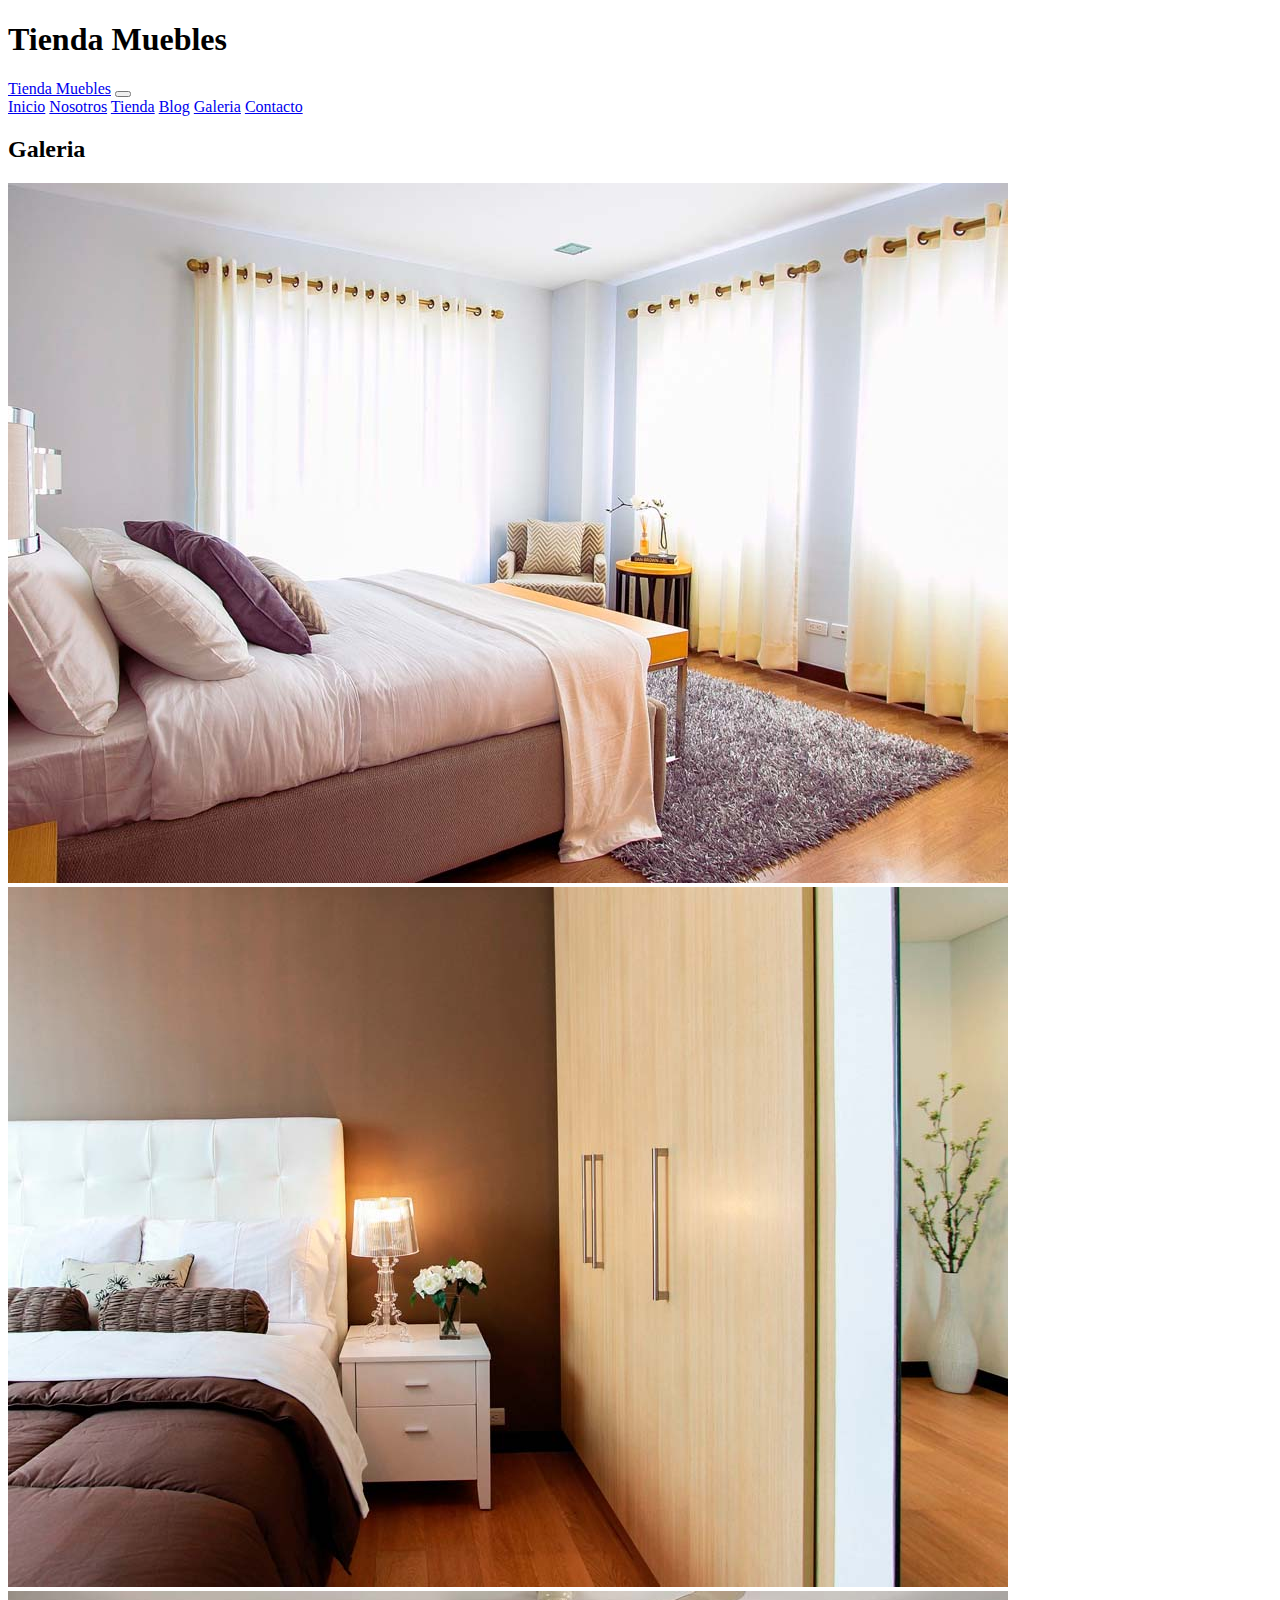
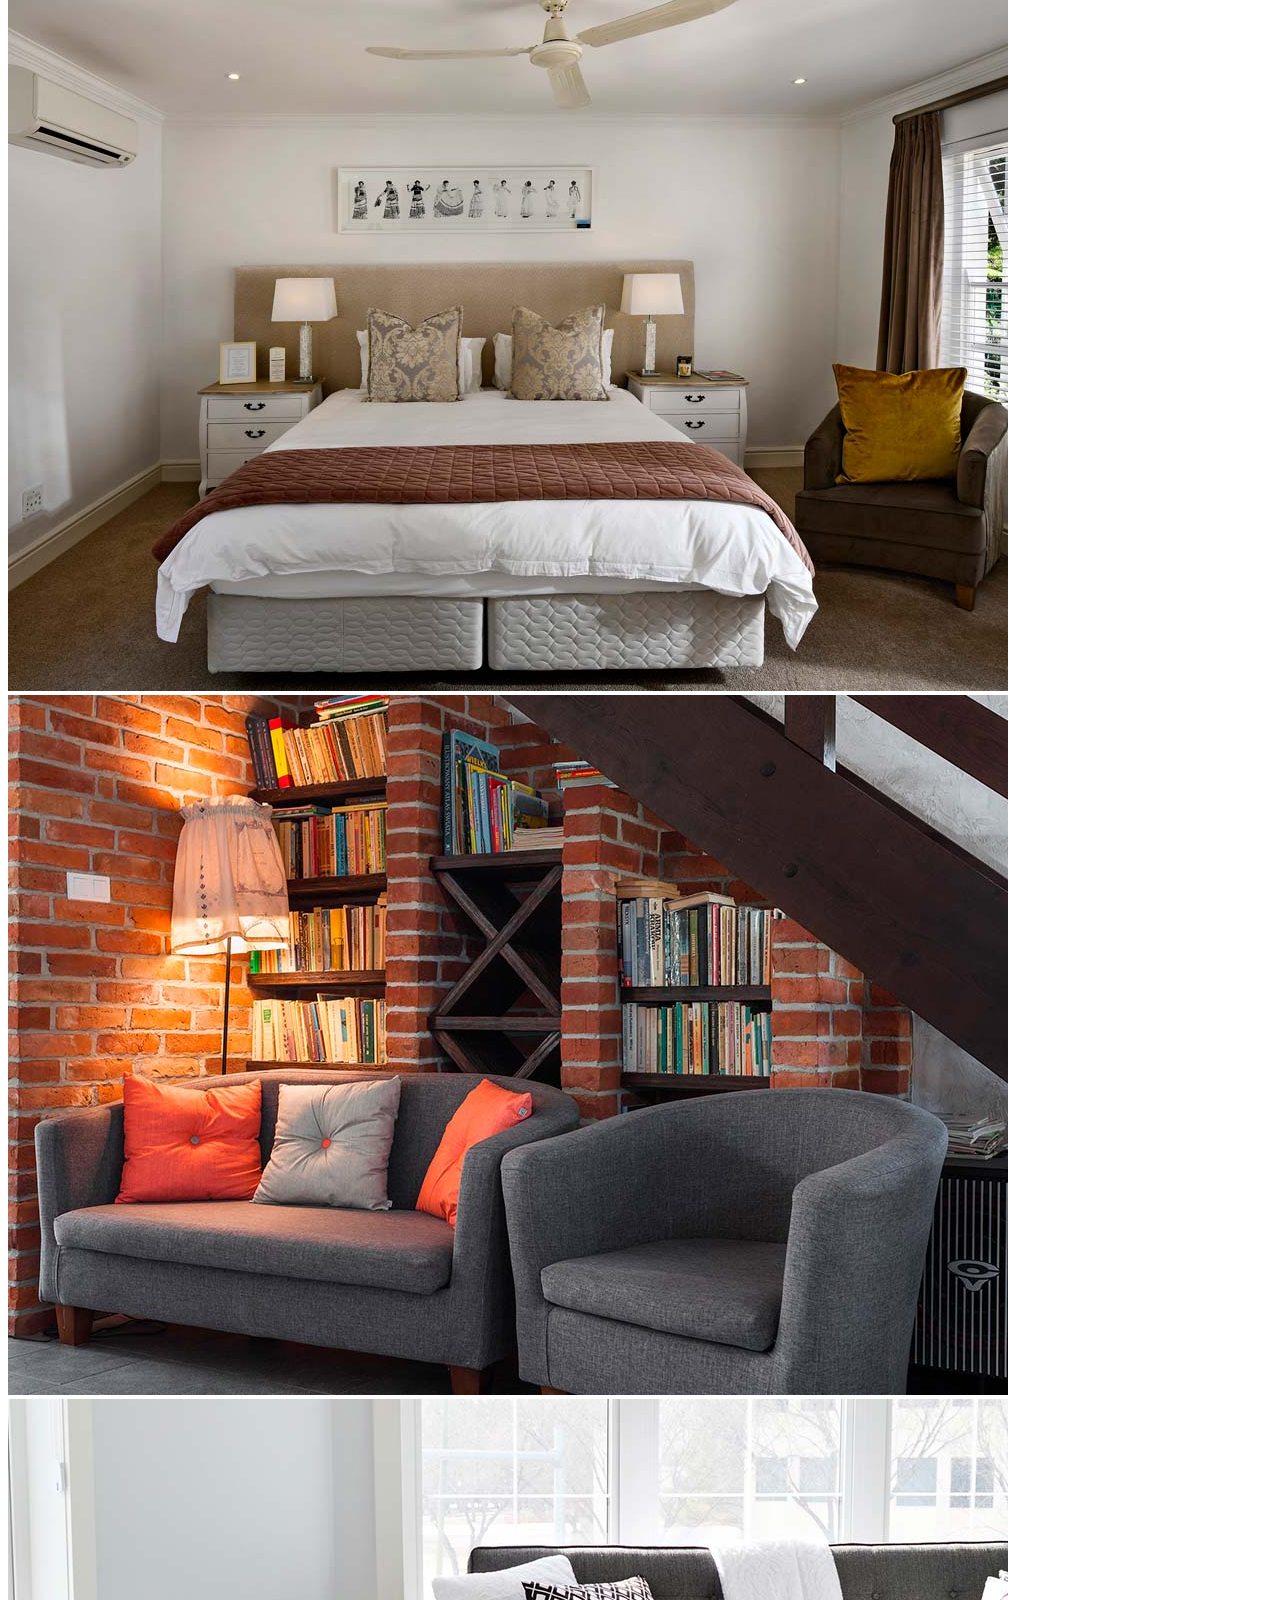
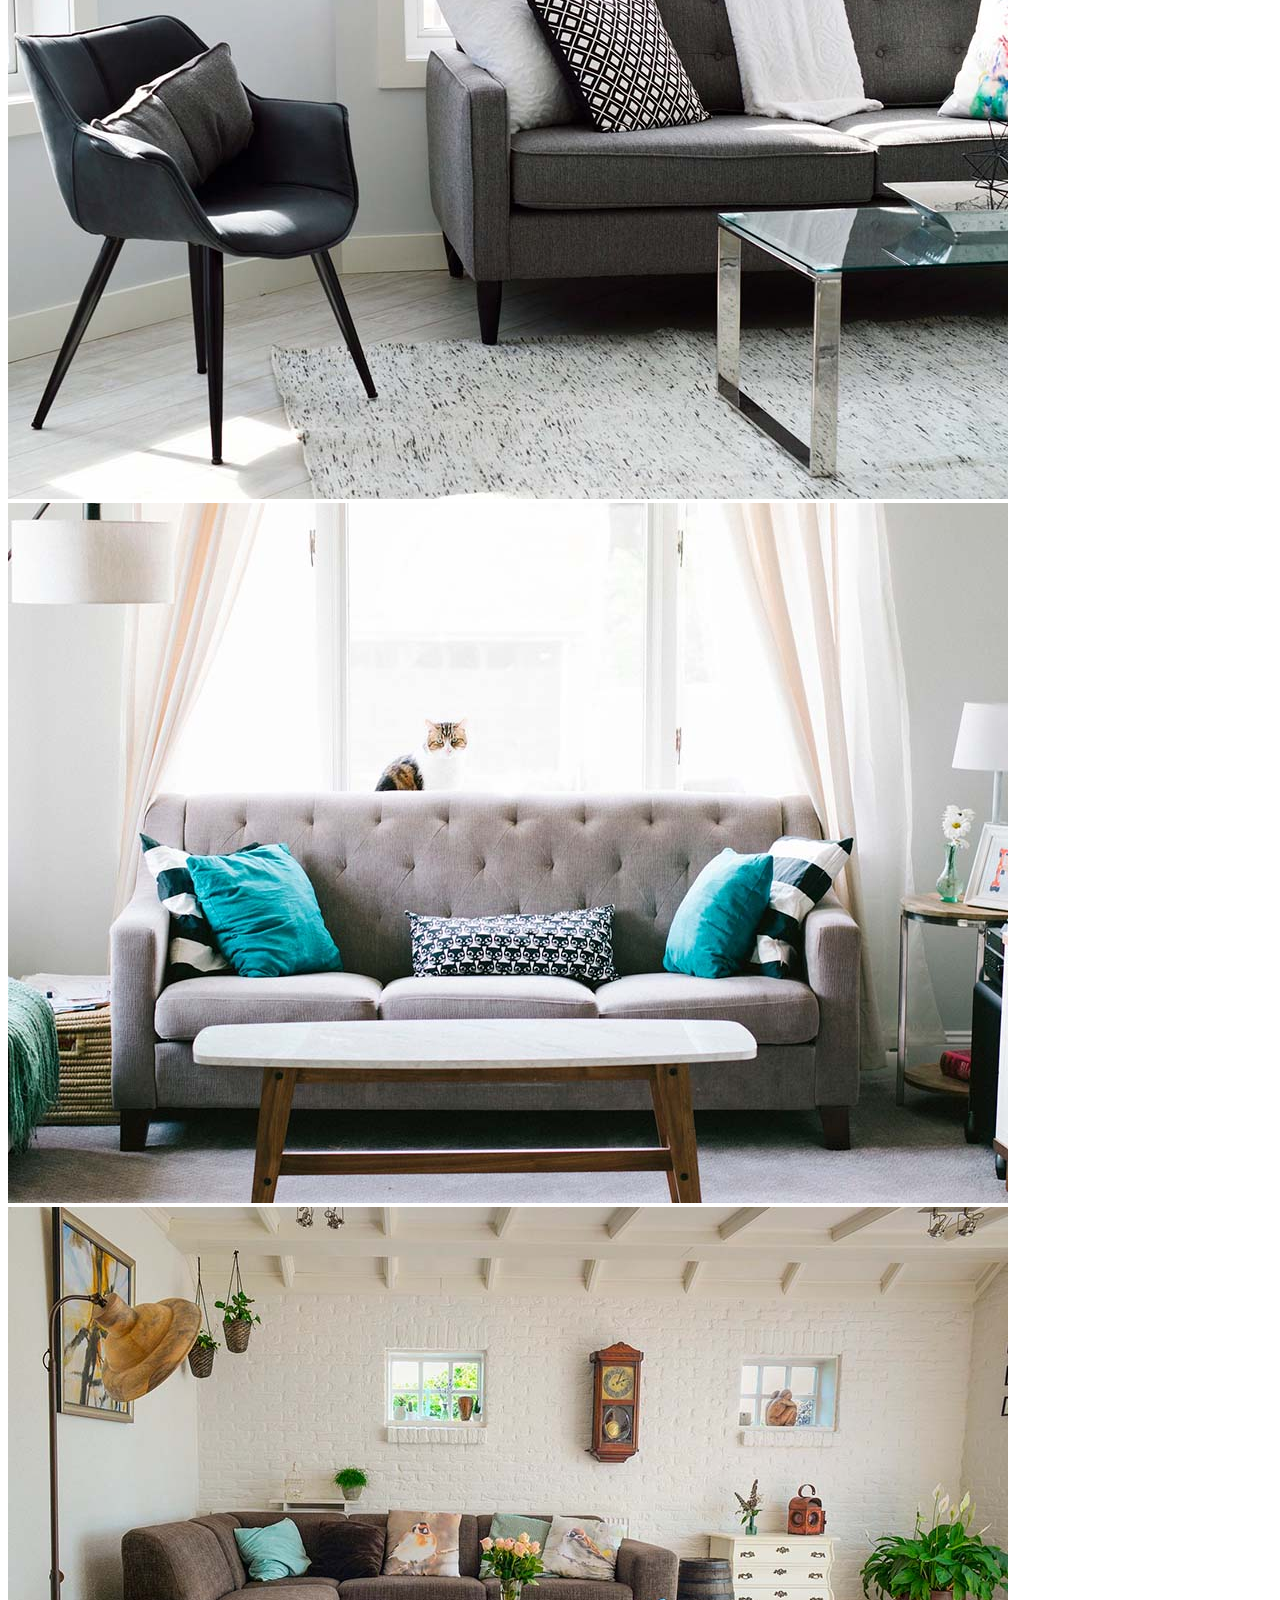
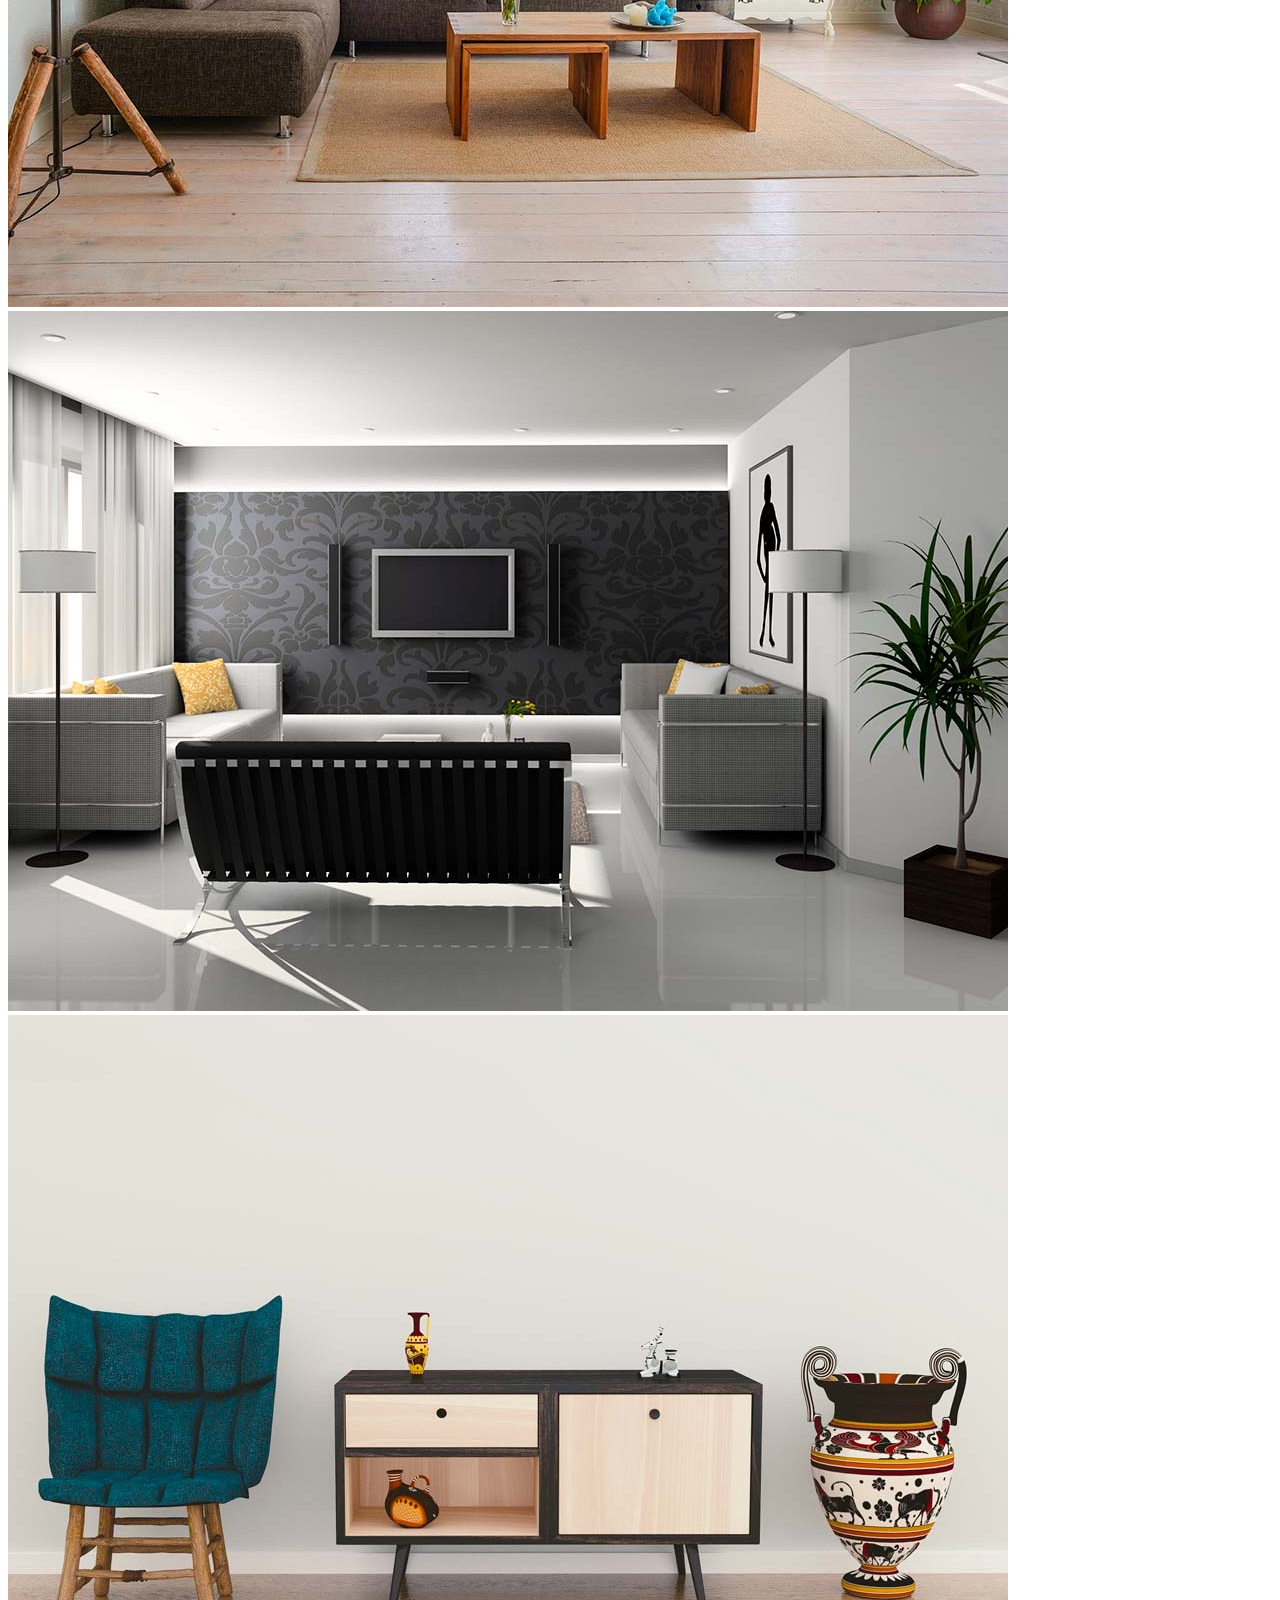
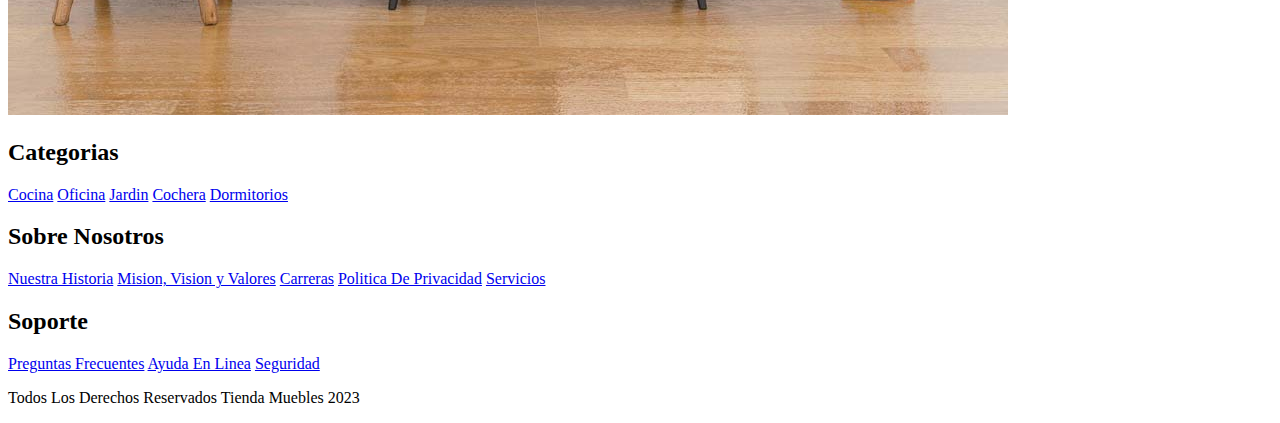
<file: galeria.html>
<!DOCTYPE html>
<html lang="en">
  <head>
    <meta charset="utf-8" />
    <meta name="viewport" content="width=device-width, initial-scale=1" />
    <title>Nombre Pagina</title>
    <link
      href="https://cdn.jsdelivr.net/npm/bootstrap@5.2.3/dist/css/bootstrap.min.css"
      rel="stylesheet"
      integrity="sha384-rbsA2VBKQhggwzxH7pPCaAqO46MgnOM80zW1RWuH61DGLwZJEdK2Kadq2F9CUG65"
      crossorigin="anonymous"
    />
    <link rel="stylesheet" href="styles.css">
  </head>

   <body>

    <header>
    <h1 class="text-center py-3">Tienda <span class="text-primary">Muebles</span></h1>

    </header>

 <div class="border-top py-4">
  <div class="navbar navbar-expand-lg container navbar-light  ">

    <a href="#" class="navbar-brand text-primary fs-2 p-2 d-lg-none">Tienda Muebles</a>
    <button class="navbar-toggler" type="button" data-bs-toggle="collapse" data-bs-target="#navegacion">
        <span class="navbar-toggler-icon"></span>
    </button>

    <div class="collapse navbar-collapse" id="navegacion">
      <nav class="navbar-nav text-center d-flex flex-md-row justify-content-md-between fs-2 ">
        <a href="index.html" class="text-dark text-decoration-none px-5">Inicio</a>
        <a href="nosotros.html" class="text-dark text-decoration-none px-5">Nosotros</a>
        <a href="tienda.html" class="text-dark text-decoration-none px-5">Tienda</a>
        <a href="blog.html" class="text-dark text-decoration-none px-5">Blog</a>
        <a href="galeria.html" class="text-dark text-decoration-none px-5">Galeria</a>
        <a href="contacto.html" class="text-dark text-decoration-none px-5">Contacto</a>
      </nav>
    </div>
  </div>
 </div>


 </div>
 <main class="container py-5">
    <h2 class="text-center pb-5">Galeria</h2>

    <section class="row container-xxl">
        <div class="col-md-4 categoria">
            <img src="./img/galeria_01.jpg" alt="galeria" class="img-fluid mb-3">
        </div>
        <div class="col-md-4 categoria">
            <img src="./img/galeria_02.jpg" alt="galeria" class="img-fluid mb-3">
        </div>
        <div class="col-md-4 categoria">
            <img src="./img/galeria_03.jpg" alt="galeria" class="img-fluid mb-3">
        </div>
        <div class="col-md-4 categoria">
            <img src="./img/galeria_04.jpg" alt="galeria" class="img-fluid mb-3">
        </div>
        <div class="col-md-4 categoria">
            <img src="./img/galeria_05.jpg" alt="galeria" class="img-fluid mb-3">
        </div>
        <div class="col-md-4 categoria">
            <img src="./img/galeria_06.jpg" alt="galeria" class="img-fluid mb-3">
        </div>
        <div class="col-md-4 categoria">
            <img src="./img/galeria_07.jpg" alt="galeria" class="img-fluid mb-3">
        </div>
        <div class="col-md-4 categoria">
            <img src="./img/galeria_08.jpg" alt="galeria" class="img-fluid mb-3">
        </div>
        <div class="col-md-4 categoria">
            <img src="./img/galeria_09.jpg" alt="galeria" class="img-fluid ">
        </div>
        
        
    </section>

   
 </main>

 

 <footer class="container-lg pt-4 ">
  <div class="row">
    <div class="col-md-4">
      <h2 class="text-center">Categorias</h2>

      <nav class="navbar-nav">
        <a href="#" class="navbar-link text-decoration-none text-dark fs-4 text-center">Cocina</a>
        <a href="#" class="navbar-link text-decoration-none text-dark fs-4 text-center">Oficina</a>
        <a href="#" class="navbar-link text-decoration-none text-dark fs-4 text-center">Jardin</a>
        <a href="#" class="navbar-link text-decoration-none text-dark fs-4 text-center">Cochera</a>
        <a href="#" class="navbar-link text-decoration-none text-dark fs-4 text-center">Dormitorios</a>
      </nav>
    </div>
    <div class="col-md-4">
      <h2 class="text-center">Sobre Nosotros</h2>
      <nav class="navbar-nav">
        <a href="#" class="navbar-link text-decoration-none text-dark fs-4 text-center">Nuestra Historia</a>
        <a href="#" class="navbar-link text-decoration-none text-dark fs-4 text-center">Mision, Vision y Valores</a>
        <a href="#" class="navbar-link text-decoration-none text-dark fs-4 text-center">Carreras</a>
        <a href="#" class="navbar-link text-decoration-none text-dark fs-4 text-center">Politica De Privacidad</a>
        <a href="#" class="navbar-link text-decoration-none text-dark fs-4 text-center">Servicios</a>
      </nav>
    </div>
    <div class="col-md-4">
      <h2 class="text-center">Soporte</h2>
      <nav class="navbar-nav">
        <a href="#" class="navbar-link text-decoration-none text-dark fs-4 text-center">Preguntas Frecuentes</a>
        <a href="#" class="navbar-link text-decoration-none text-dark fs-4 text-center">Ayuda En Linea</a>
        <a href="#" class="navbar-link text-decoration-none text-dark fs-4 text-center">Seguridad</a>
        
      </nav>
    </div>
  </div>
  <p class="text-center fs-4 text-dark fw-bold">Todos Los Derechos Reservados Tienda Muebles 2023</p>
 </footer>
 
   </body>

    

    <script
      src="https://cdn.jsdelivr.net/npm/bootstrap@5.2.3/dist/js/bootstrap.bundle.min.js"
      integrity="sha384-kenU1KFdBIe4zVF0s0G1M5b4hcpxyD9F7jL+jjXkk+Q2h455rYXK/7HAuoJl+0I4"
      crossorigin="anonymous"
    ></script>
  </body>
</html>
</file>
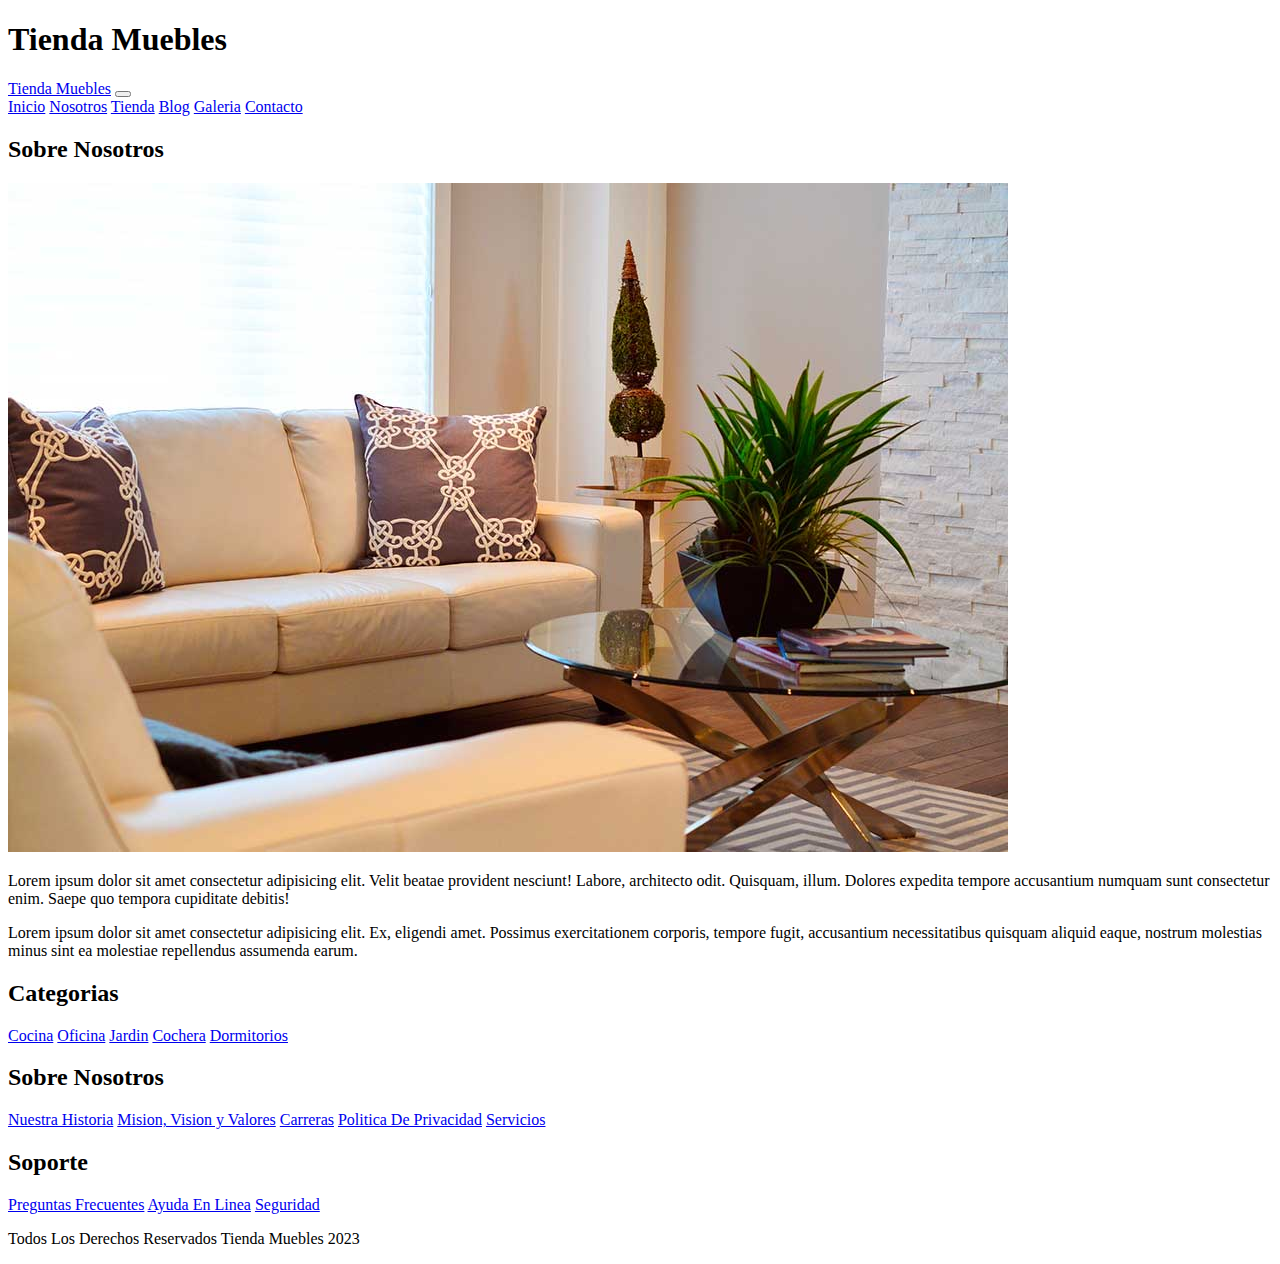
<file: Nosotros.html>
<!DOCTYPE html>
<html lang="en">
  <head>
    <meta charset="utf-8" />
    <meta name="viewport" content="width=device-width, initial-scale=1" />
    <title>Nosotros</title>
    <link
      href="https://cdn.jsdelivr.net/npm/bootstrap@5.2.3/dist/css/bootstrap.min.css"
      rel="stylesheet"
      integrity="sha384-rbsA2VBKQhggwzxH7pPCaAqO46MgnOM80zW1RWuH61DGLwZJEdK2Kadq2F9CUG65"
      crossorigin="anonymous"
    />
    <link rel="stylesheet" href="styles.css">
  </head>

   <body>

    <header>
    <h1 class="text-center py-3">Tienda <span class="text-primary">Muebles</span></h1>

    </header>

 <div class="border-top py-4">
  <div class="navbar navbar-expand-lg container navbar-light  ">

    <a href="#" class="navbar-brand text-primary fs-2 p-2 d-lg-none">Tienda Muebles</a>
    <button class="navbar-toggler" type="button" data-bs-toggle="collapse" data-bs-target="#navegacion">
        <span class="navbar-toggler-icon"></span>
    </button>

    <div class="collapse navbar-collapse" id="navegacion">
      <nav class="navbar-nav text-center d-flex flex-md-row justify-content-md-between fs-2 ">
        <a href="index.html" class="text-dark text-decoration-none px-5">Inicio</a>
        <a href="nosotros.html" class="text-dark text-decoration-none px-5">Nosotros</a>
        <a href="tienda.html" class="text-dark text-decoration-none px-5">Tienda</a>
        <a href="blog.html" class="text-dark text-decoration-none px-5">Blog</a>
        <a href="galeria.html" class="text-dark text-decoration-none px-5">Galeria</a>
        <a href="contacto.html" class="text-dark text-decoration-none px-5">Contacto</a>
      </nav>
    </div>
  </div>
 </div>


 </div>
 <main class="container py-5">
    <h2 class="text-center pb-5">Sobre Nosotros</h2>

    <div class="row flex-column align-items-center  container-lg flex-md-row">
        <div class="col-md-6">
            <img src="./img/nosotros.jpg" alt="nosotros" class="img-fluid mb-3">

        </div>
        <div class="col-md-6 d-flex flex-column justify-content-md-center text-center">
            <p>Lorem ipsum dolor sit amet consectetur adipisicing elit. Velit beatae provident nesciunt! Labore, architecto odit. Quisquam, illum. Dolores expedita tempore accusantium numquam sunt consectetur enim. Saepe quo tempora cupiditate debitis!</p>

            <p>Lorem ipsum dolor sit amet consectetur adipisicing elit. Ex, eligendi amet. Possimus exercitationem corporis, tempore fugit, accusantium necessitatibus quisquam aliquid eaque, nostrum molestias minus sint ea molestiae repellendus assumenda earum.</p>
        </div>
    </div>
   
 </main>

 

 <footer class="container-lg pt-4 ">
  <div class="row">
    <div class="col-md-4">
      <h2 class="text-center">Categorias</h2>

      <nav class="navbar-nav">
        <a href="#" class="navbar-link text-decoration-none text-dark fs-4 text-center">Cocina</a>
        <a href="#" class="navbar-link text-decoration-none text-dark fs-4 text-center">Oficina</a>
        <a href="#" class="navbar-link text-decoration-none text-dark fs-4 text-center">Jardin</a>
        <a href="#" class="navbar-link text-decoration-none text-dark fs-4 text-center">Cochera</a>
        <a href="#" class="navbar-link text-decoration-none text-dark fs-4 text-center">Dormitorios</a>
      </nav>
    </div>
    <div class="col-md-4">
      <h2 class="text-center">Sobre Nosotros</h2>
      <nav class="navbar-nav">
        <a href="#" class="navbar-link text-decoration-none text-dark fs-4 text-center">Nuestra Historia</a>
        <a href="#" class="navbar-link text-decoration-none text-dark fs-4 text-center">Mision, Vision y Valores</a>
        <a href="#" class="navbar-link text-decoration-none text-dark fs-4 text-center">Carreras</a>
        <a href="#" class="navbar-link text-decoration-none text-dark fs-4 text-center">Politica De Privacidad</a>
        <a href="#" class="navbar-link text-decoration-none text-dark fs-4 text-center">Servicios</a>
      </nav>
    </div>
    <div class="col-md-4">
      <h2 class="text-center">Soporte</h2>
      <nav class="navbar-nav">
        <a href="#" class="navbar-link text-decoration-none text-dark fs-4 text-center">Preguntas Frecuentes</a>
        <a href="#" class="navbar-link text-decoration-none text-dark fs-4 text-center">Ayuda En Linea</a>
        <a href="#" class="navbar-link text-decoration-none text-dark fs-4 text-center">Seguridad</a>
        
      </nav>
    </div>
  </div>
  <p class="text-center fs-4 text-dark fw-bold">Todos Los Derechos Reservados Tienda Muebles 2023</p>
 </footer>
 
   </body>

    

    <script
      src="https://cdn.jsdelivr.net/npm/bootstrap@5.2.3/dist/js/bootstrap.bundle.min.js"
      integrity="sha384-kenU1KFdBIe4zVF0s0G1M5b4hcpxyD9F7jL+jjXkk+Q2h455rYXK/7HAuoJl+0I4"
      crossorigin="anonymous"
    ></script>
  </body>
</html>
</file>
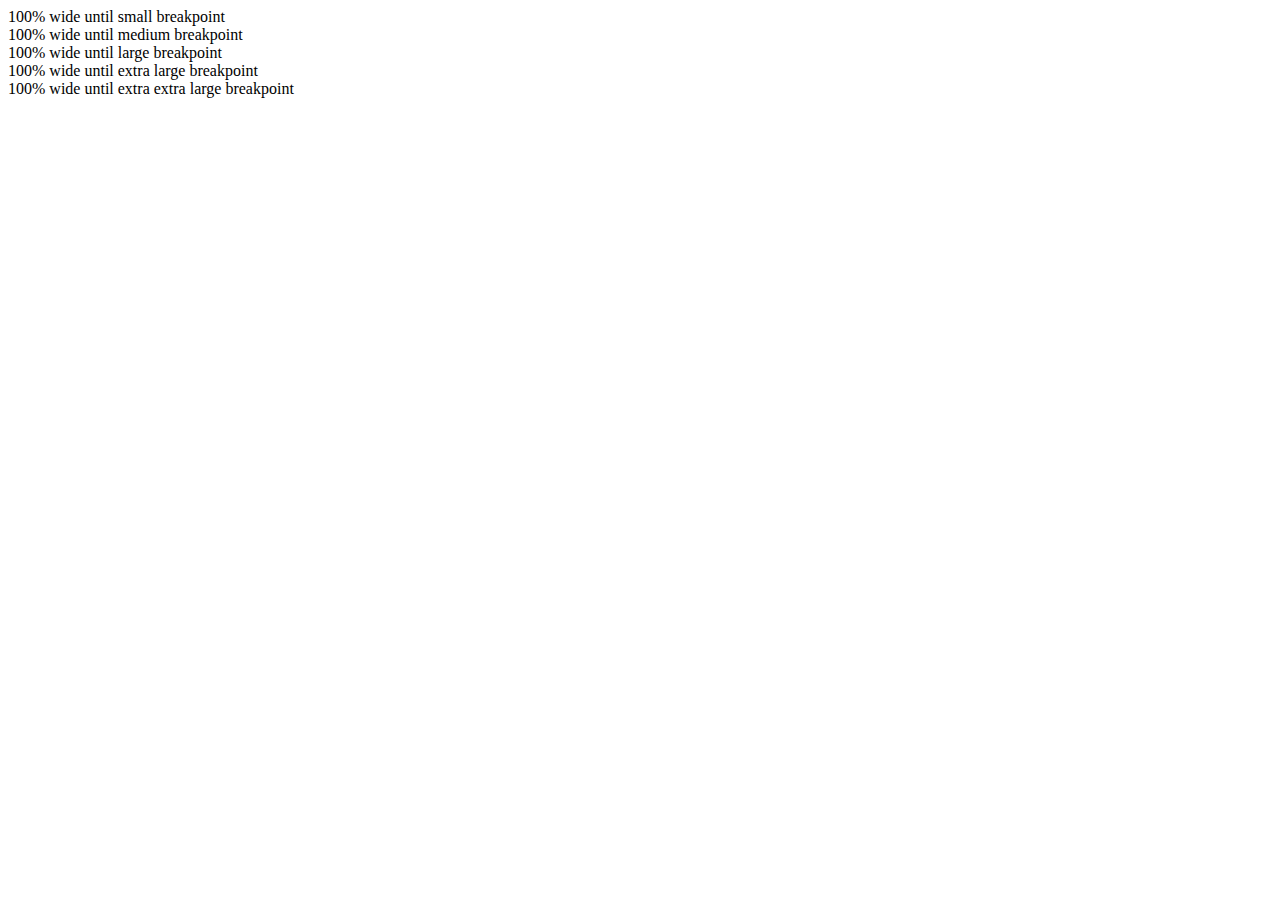
<file: practicar.html>
<!DOCTYPE html>
<html lang="en">
  <head>
    <meta charset="UTF-8" />
    <meta http-equiv="X-UA-Compatible" content="IE=edge" />
    <meta name="viewport" content="width=device-width, initial-scale=1.0" />
    <title>Document</title>
    <link
      href="https://cdn.jsdelivr.net/npm/bootstrap@5.2.3/dist/css/bootstrap.min.css"
      rel="stylesheet"
      integrity="sha384-rbsA2VBKQhggwzxH7pPCaAqO46MgnOM80zW1RWuH61DGLwZJEdK2Kadq2F9CUG65"
      crossorigin="anonymous"
    />
    <link rel="stylesheet" href="styles.css" />
  </head>
  <body>
    <div class="container-sm">100% wide until small breakpoint</div>
    <div class="container-md">100% wide until medium breakpoint</div>
    <div class="container-lg">100% wide until large breakpoint</div>
    <div class="container-xl">100% wide until extra large breakpoint</div>
    <div class="container-xxl">
      100% wide until extra extra large breakpoint
    </div>

    <script
      src="https://cdn.jsdelivr.net/npm/bootstrap@5.2.3/dist/js/bootstrap.bundle.min.js"
      integrity="sha384-kenU1KFdBIe4zVF0s0G1M5b4hcpxyD9F7jL+jjXkk+Q2h455rYXK/7HAuoJl+0I4"
      crossorigin="anonymous"
    ></script>
  </body>
</html>
</file>
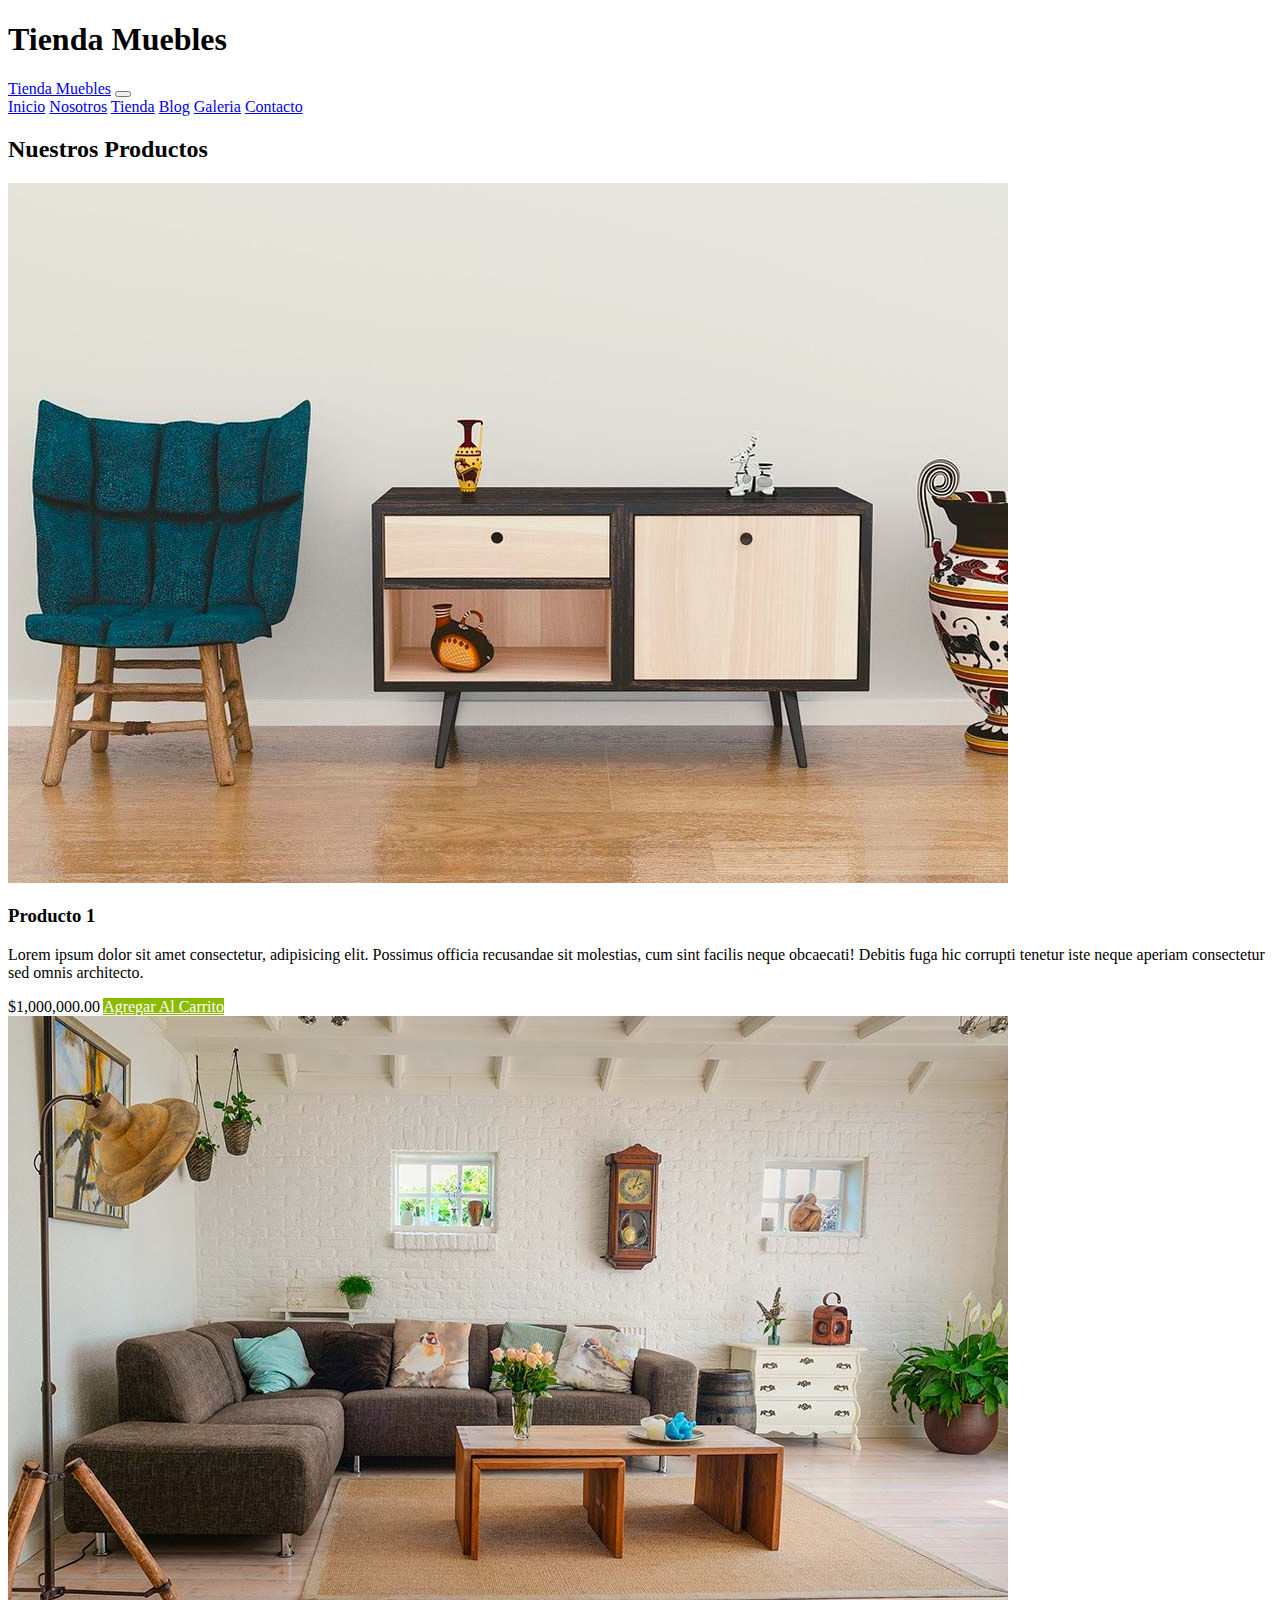
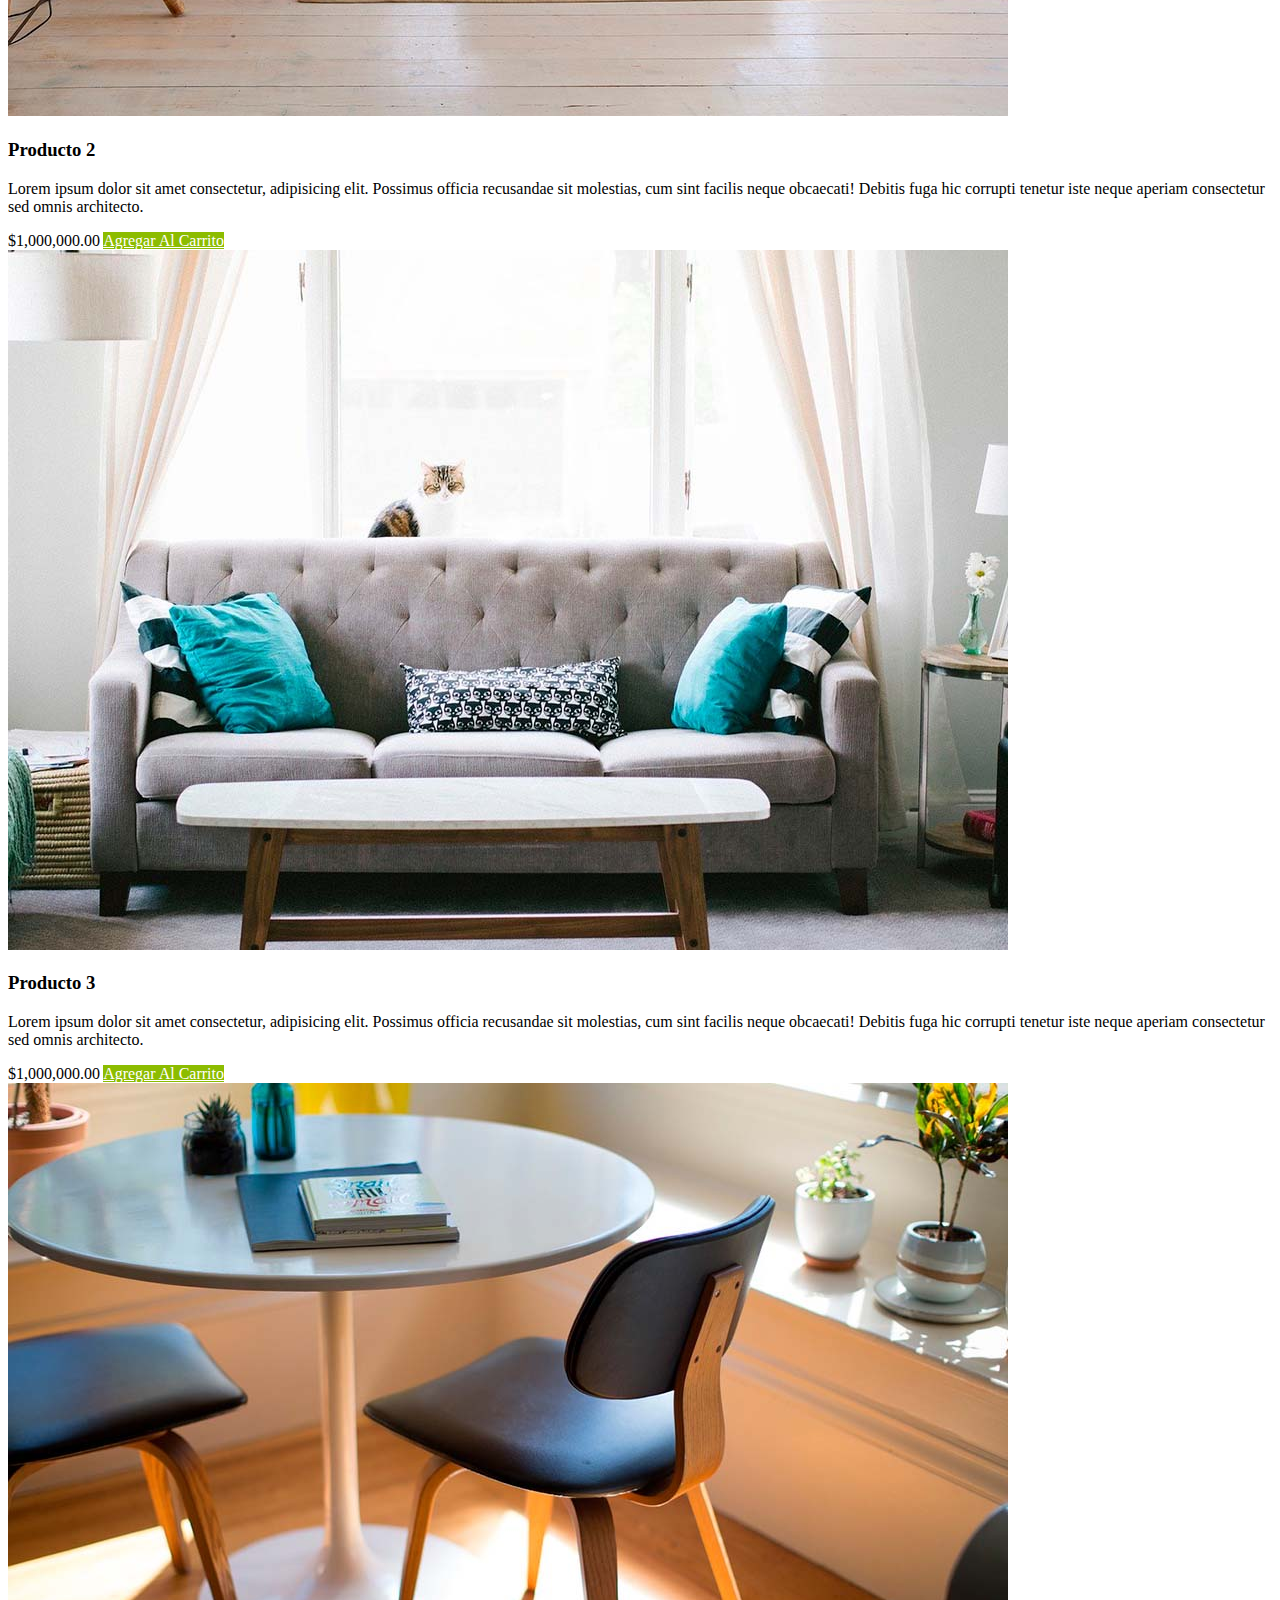
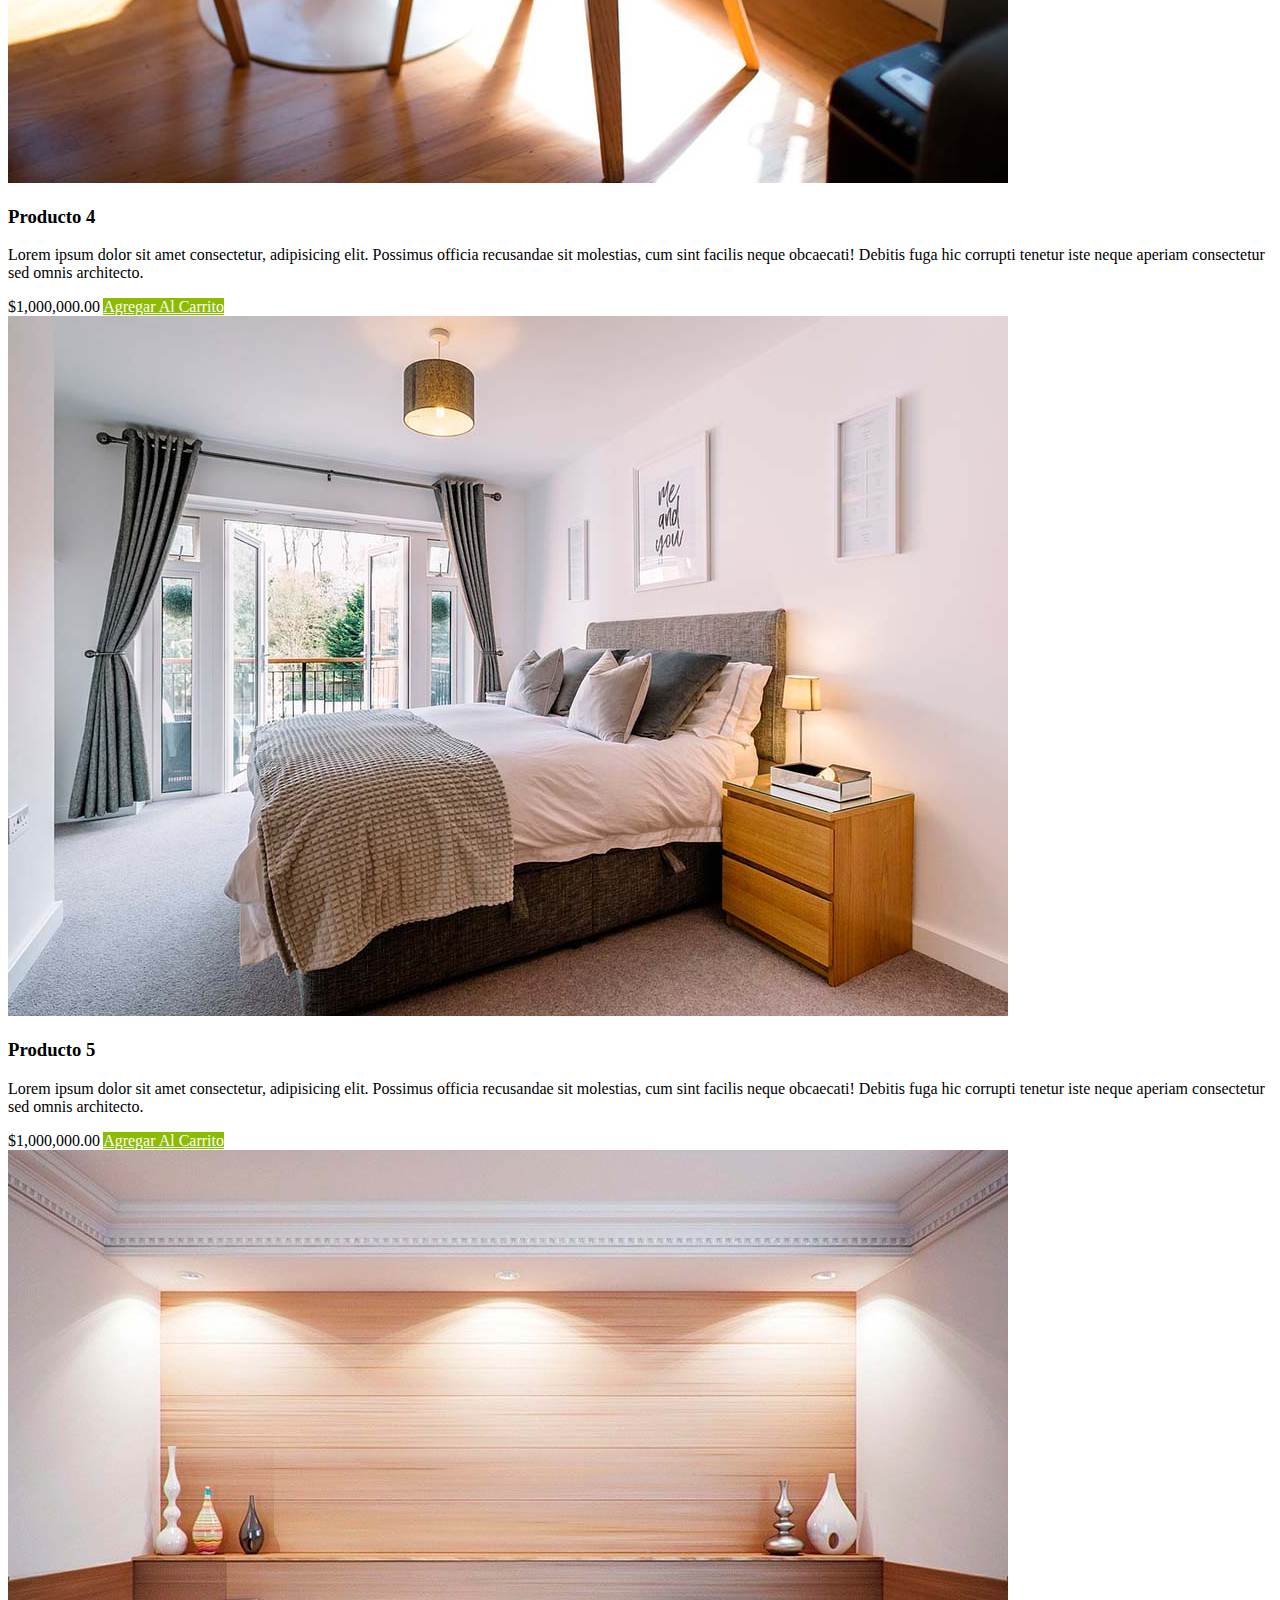
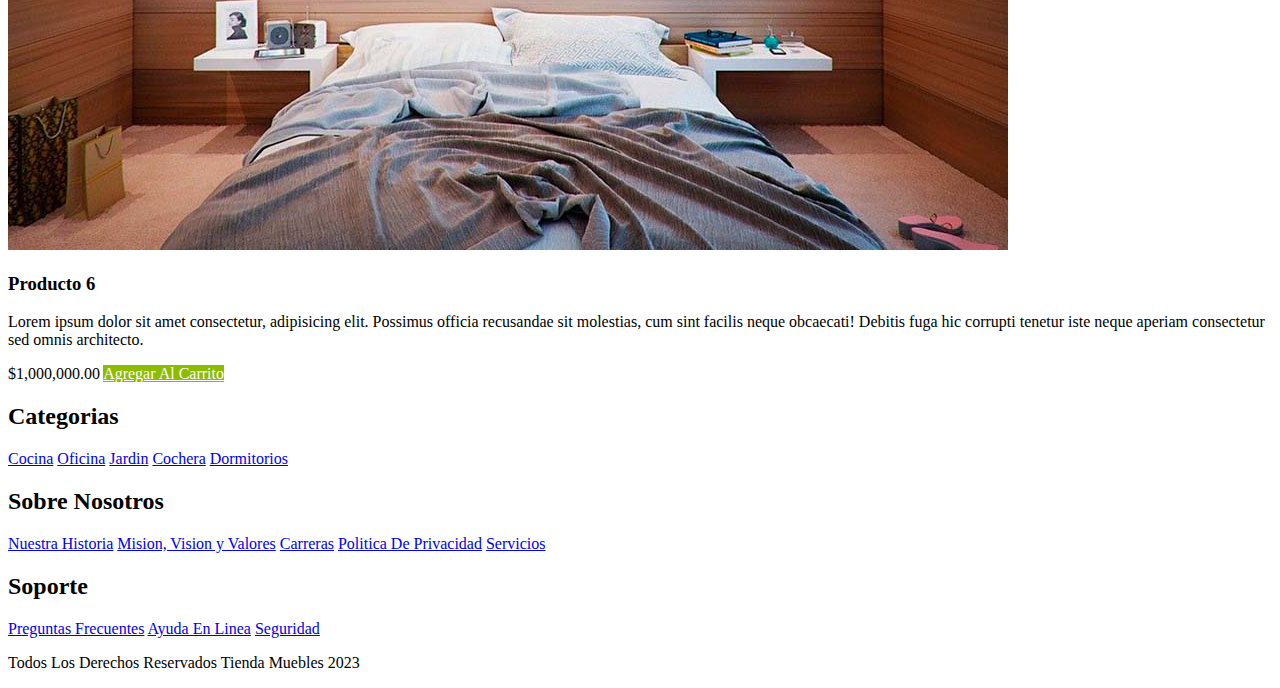
<file: tienda.html>
<!DOCTYPE html>
<html lang="en">
  <head>
    <meta charset="utf-8" />
    <meta name="viewport" content="width=device-width, initial-scale=1" />
    <title>Nombre Pagina</title>
    <link
      href="https://cdn.jsdelivr.net/npm/bootstrap@5.2.3/dist/css/bootstrap.min.css"
      rel="stylesheet"
      integrity="sha384-rbsA2VBKQhggwzxH7pPCaAqO46MgnOM80zW1RWuH61DGLwZJEdK2Kadq2F9CUG65"
      crossorigin="anonymous"
    />
    <link rel="stylesheet" href="styles.css">
  </head>

   <body>

    <header>
    <h1 class="text-center py-3">Tienda <span class="text-primary">Muebles</span></h1>

    </header>

 <div class="border-top py-4">
  <div class="navbar navbar-expand-lg container navbar-light  ">

    <a href="#" class="navbar-brand text-primary fs-2 p-2 d-lg-none">Tienda Muebles</a>
    <button class="navbar-toggler" type="button" data-bs-toggle="collapse" data-bs-target="#navegacion">
        <span class="navbar-toggler-icon"></span>
    </button>

    <div class="collapse navbar-collapse" id="navegacion">
      <nav class="navbar-nav text-center d-flex flex-md-row justify-content-md-between fs-2 ">
        <a href="index.html" class="text-dark text-decoration-none px-5">Inicio</a>
        <a href="nosotros.html" class="text-dark text-decoration-none px-5">Nosotros</a>
        <a href="tienda.html" class="text-dark text-decoration-none px-5">Tienda</a>
        <a href="blog.html" class="text-dark text-decoration-none px-5">Blog</a>
        <a href="galeria.html" class="text-dark text-decoration-none px-5">Galeria</a>
        <a href="contacto.html" class="text-dark text-decoration-none px-5">Contacto</a>
      </nav>
    </div>
  </div>
 </div>


 </div>
 <main class="container py-5">

    <h2 class="text-center pb-5">Nuestros Productos</h2>

    <section class="row g-0 producto mb-4">
      <div class="col-md-8  "><img src="img/producto1.jpg" alt="producto1" class="img-fluid"></div>
      <div class="col-md-4 text-center p-5 bg-primary text-white fs-5 d-flex flex-column justify-content-md-center">
        <h3>Producto 1</h3>
        <p>Lorem ipsum dolor sit amet consectetur, adipisicing elit. Possimus officia recusandae sit molestias, cum sint facilis neque obcaecati! Debitis fuga hic corrupti tenetur iste neque aperiam consectetur sed omnis architecto.</p>
        <span class="pb-3">$1,000,000.00</span>
        <a href="#" class="btn btn-green w-100">Agregar Al Carrito</a>
      </div>
    </section>

    <section class="row">
      <div class="col-md-6 mb-3">
        <div class="card">
      <div class="col-md-8 w-100"><img src="img/producto2.jpg" alt="producto1" class="img-fluid"></div>
            
          <div class="card-body p-4 bg-primary text-white text-center">
            <h3 class="card-title">Producto 2</h3>
          <p class="card-description">Lorem ipsum dolor sit amet consectetur, adipisicing elit. Possimus officia recusandae sit molestias, cum sint facilis neque obcaecati! Debitis fuga hic corrupti tenetur iste neque aperiam consectetur sed omnis architecto.</p>
          <span class="pb-3">$1,000,000.00</span>
          <a href="#" class="btn btn-green w-100">Agregar Al Carrito</a>
          </div>
        </div>
      </div>
      <div class="col-md-6">
        <div class="card">
          <div class="col-md-8 w-100"><img src="img/producto3.jpg" alt="producto1" class="img-fluid"></div>
                
              <div class="card-body p-4 bg-primary text-white text-center">
                <h3 class="card-title">Producto 3</h3>
              <p class="card-description">Lorem ipsum dolor sit amet consectetur, adipisicing elit. Possimus officia recusandae sit molestias, cum sint facilis neque obcaecati! Debitis fuga hic corrupti tenetur iste neque aperiam consectetur sed omnis architecto.</p>
              <span class="pb-3">$1,000,000.00</span>
              <a href="#" class="btn btn-green w-100">Agregar Al Carrito</a>
              </div>
            </div>
          </div>
      </div>
    </section>

    <section class="row">
      <div class="col-md-4 mb-3">
        <div class="card">
          <div class="col-md-8 w-100"><img src="img/producto4.jpg" alt="producto1" class="img-fluid"></div>
                
              <div class="card-body p-4 bg-primary text-white text-center">
                <h3 class="card-title">Producto 4</h3>
              <p class="card-description">Lorem ipsum dolor sit amet consectetur, adipisicing elit. Possimus officia recusandae sit molestias, cum sint facilis neque obcaecati! Debitis fuga hic corrupti tenetur iste neque aperiam consectetur sed omnis architecto.</p>
              <span class="pb-3">$1,000,000.00</span>
              <a href="#" class="btn btn-green w-100">Agregar Al Carrito</a>
              </div>
            </div>
          </div>
      </div>
      <div class="col-md-4 mb-3">
        <div class="card">
          <div class="col-md-8 w-100"><img src="img/producto5.jpg" alt="producto1" class="img-fluid"></div>
                
              <div class="card-body p-4 bg-primary text-white text-center">
                <h3 class="card-title">Producto 5</h3>
              <p class="card-description">Lorem ipsum dolor sit amet consectetur, adipisicing elit. Possimus officia recusandae sit molestias, cum sint facilis neque obcaecati! Debitis fuga hic corrupti tenetur iste neque aperiam consectetur sed omnis architecto.</p>
              <span class="pb-3">$1,000,000.00</span>
              <a href="#" class="btn btn-green w-100">Agregar Al Carrito</a>
              </div>
            </div>
          </div>
      </div>
      <div class="col-md-4 mb-3">
        <div class="card">
          <div class="col-md-8 w-100"><img src="img/producto6.jpg" alt="producto1" class="img-fluid"></div>
                
              <div class="card-body p-4 bg-primary text-white text-center">
                <h3 class="card-title">Producto 6</h3>
              <p class="card-description">Lorem ipsum dolor sit amet consectetur, adipisicing elit. Possimus officia recusandae sit molestias, cum sint facilis neque obcaecati! Debitis fuga hic corrupti tenetur iste neque aperiam consectetur sed omnis architecto.</p>
              <span class="pb-3">$1,000,000.00</span>
              <a href="#" class="btn btn-green w-100">Agregar Al Carrito</a>
              </div>
            </div>
          </div>
      </div>
    </section>

   
 </main>

 

 <footer class="container-lg pt-4 ">
  <div class="row">
    <div class="col-md-4">
      <h2 class="text-center">Categorias</h2>

      <nav class="navbar-nav">
        <a href="#" class="navbar-link text-decoration-none text-dark fs-4 text-center">Cocina</a>
        <a href="#" class="navbar-link text-decoration-none text-dark fs-4 text-center">Oficina</a>
        <a href="#" class="navbar-link text-decoration-none text-dark fs-4 text-center">Jardin</a>
        <a href="#" class="navbar-link text-decoration-none text-dark fs-4 text-center">Cochera</a>
        <a href="#" class="navbar-link text-decoration-none text-dark fs-4 text-center">Dormitorios</a>
      </nav>
    </div>
    <div class="col-md-4">
      <h2 class="text-center">Sobre Nosotros</h2>
      <nav class="navbar-nav">
        <a href="#" class="navbar-link text-decoration-none text-dark fs-4 text-center">Nuestra Historia</a>
        <a href="#" class="navbar-link text-decoration-none text-dark fs-4 text-center">Mision, Vision y Valores</a>
        <a href="#" class="navbar-link text-decoration-none text-dark fs-4 text-center">Carreras</a>
        <a href="#" class="navbar-link text-decoration-none text-dark fs-4 text-center">Politica De Privacidad</a>
        <a href="#" class="navbar-link text-decoration-none text-dark fs-4 text-center">Servicios</a>
      </nav>
    </div>
    <div class="col-md-4">
      <h2 class="text-center">Soporte</h2>
      <nav class="navbar-nav">
        <a href="#" class="navbar-link text-decoration-none text-dark fs-4 text-center">Preguntas Frecuentes</a>
        <a href="#" class="navbar-link text-decoration-none text-dark fs-4 text-center">Ayuda En Linea</a>
        <a href="#" class="navbar-link text-decoration-none text-dark fs-4 text-center">Seguridad</a>
        
      </nav>
    </div>
  </div>
  <p class="text-center fs-4 text-dark fw-bold">Todos Los Derechos Reservados Tienda Muebles 2023</p>
 </footer>
 
   </body>

    

    <script
      src="https://cdn.jsdelivr.net/npm/bootstrap@5.2.3/dist/js/bootstrap.bundle.min.js"
      integrity="sha384-kenU1KFdBIe4zVF0s0G1M5b4hcpxyD9F7jL+jjXkk+Q2h455rYXK/7HAuoJl+0I4"
      crossorigin="anonymous"
    ></script>
  </body>
</html>
</file>
<file: styles.css>
@media (min-width: 576px) {
}

/* Medium devices (tablets, 768px and up) */
@media (min-width: 768px) {
}

/* Large devices (desktops, 992px and up) */
@media (min-width: 992px) {
}

/* X-Large devices (large desktops, 1200px and up) */
@media (min-width: 1200px) {
}

/* XX-Large devices (larger desktops, 1400px and up) */
@media (min-width: 1400px) {
}
:root {
  --bg-green: #8cbc00;
  --bg-greenlight: #81aa07;
}
.hero {
  background-image: url(../img/principal.jpg);
  height: 500px;
  background-position: center;
  background-repeat: no-repeat;
  background-size: cover;
}

@media (min-width: 3000px) {
  .hero {
    height: 1000px;
  }
}

.btn-green {
  background-color: var(--bg-green);
  color: white;
}

.btn-green:hover {
  background-color: var(--bg-greenlight);
}

.categoria {
  overflow: hidden;
}
.categoria img {
  transition: all 300ms;
}

.categoria img:hover {
  transform: scale(1.2);
}
</file>
